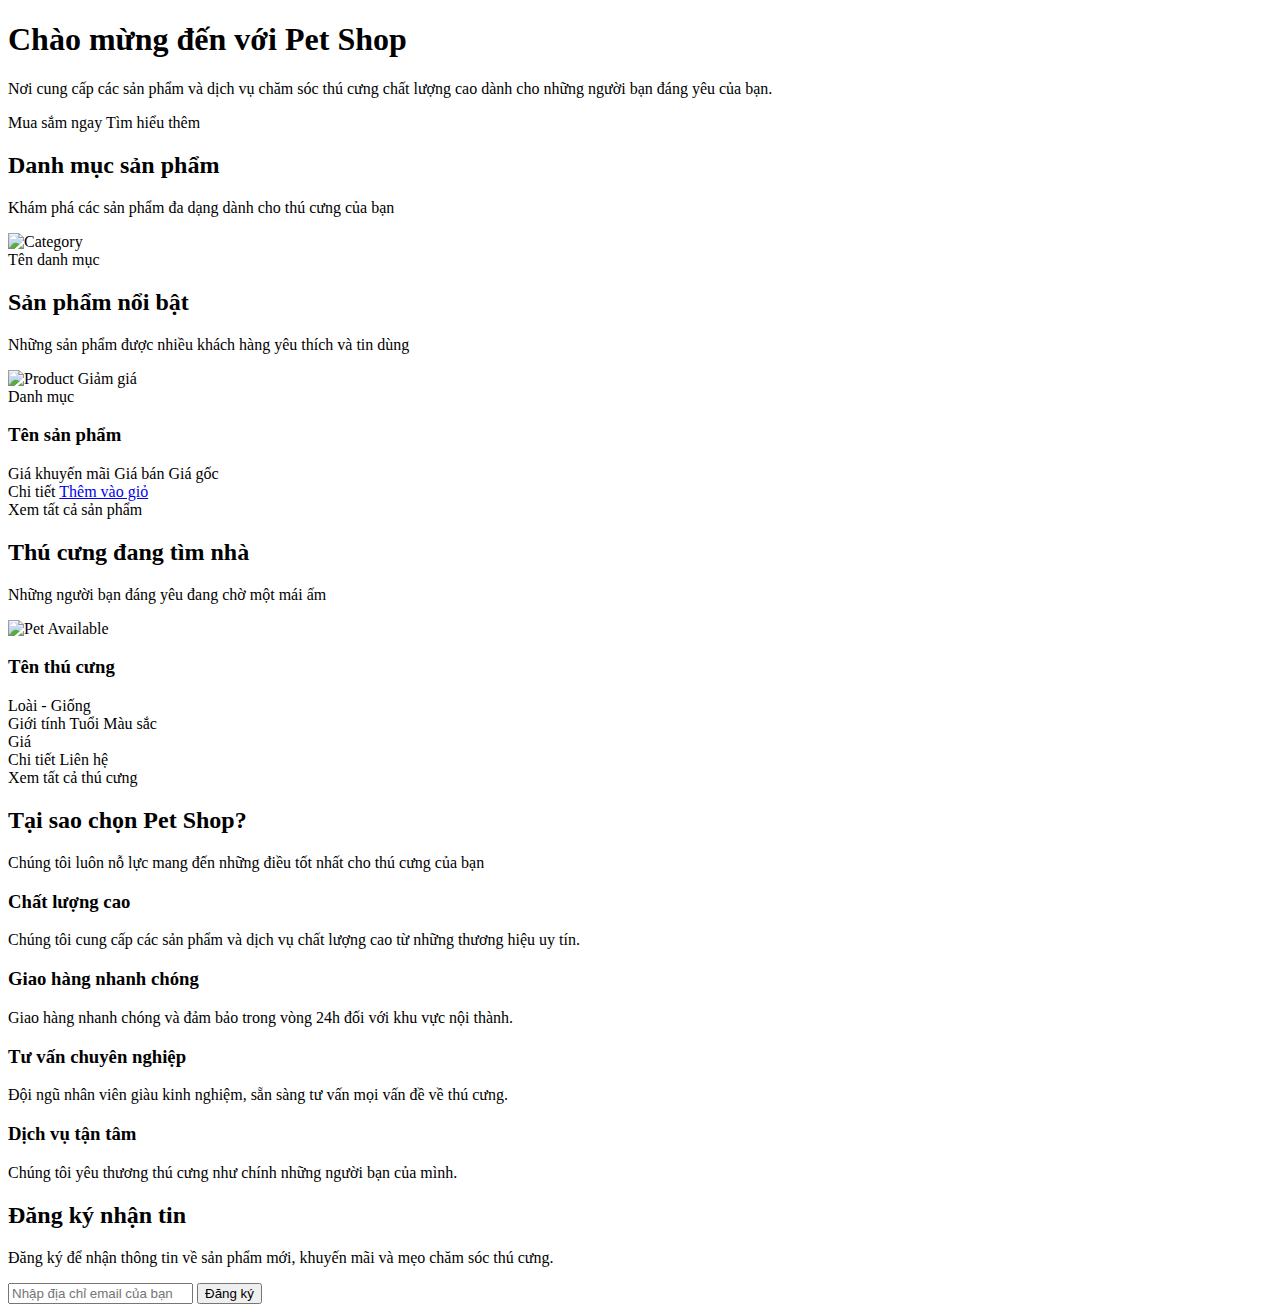
<file: src/main/resources/templates/index.html>
<!DOCTYPE html>
<html xmlns:th="http://www.thymeleaf.org"
      th:replace="~{layout :: layout(~{::title}, ~{::main})}">
<head>
    <title>Pet Shop - Cửa hàng thú cưng uy tín nhất</title>
</head>
<body>
<main>
    <!-- Hero Section -->
    <section class="hero">
        <div class="container">
            <div class="hero-content">
                <h1>Chào mừng đến với Pet Shop</h1>
                <p>Nơi cung cấp các sản phẩm và dịch vụ chăm sóc thú cưng chất lượng cao dành cho những người bạn đáng yêu của bạn.</p>
                <div class="hero-buttons">
                    <a th:href="@{/products}" class="btn btn-primary btn-lg">Mua sắm ngay</a>
                    <a th:href="@{/about}" class="btn btn-outline btn-lg">Tìm hiểu thêm</a>
                </div>
            </div>
        </div>
    </section>

    <!-- Featured Categories Section -->
    <section class="section categories">
        <div class="container">
            <div class="section-title">
                <h2>Danh mục sản phẩm</h2>
                <p>Khám phá các sản phẩm đa dạng dành cho thú cưng của bạn</p>
            </div>
            <div class="category-grid">
                <div class="category-card" th:each="category : ${categories}">
                    <img th:src="@{/static/images/categories/{id}.jpg(id=${category.id})}" alt="Category" class="category-image">
                    <div class="category-overlay">
                        <a th:href="@{/products?categoryId={id}(id=${category.id})}" class="category-name" th:text="${category.name}">Tên danh mục</a>
                    </div>
                </div>
            </div>
        </div>
    </section>

    <!-- Featured Products Section -->
    <section class="section featured-products">
        <div class="container">
            <div class="section-title">
                <h2>Sản phẩm nổi bật</h2>
                <p>Những sản phẩm được nhiều khách hàng yêu thích và tin dùng</p>
            </div>
            <div class="product-grid">
                <div class="product-card" th:each="product : ${featuredProducts}">
                    <div class="product-image">
                        <img th:src="${product.imageUrl}" alt="Product">
                        <span class="product-badge" th:if="${product.discountPrice != null}">Giảm giá</span>
                    </div>
                    <div class="product-info">
                        <div class="product-category" th:text="${product.category.name}">Danh mục</div>
                        <h3 class="product-title">
                            <a th:href="@{/products/{id}(id=${product.id})}" th:text="${product.name}">Tên sản phẩm</a>
                        </h3>
                        <div class="product-price">
                            <span class="current-price" th:if="${product.discountPrice != null}" th:text="${#numbers.formatDecimal(product.discountPrice, 0, 'COMMA', 0, 'POINT')} + ' ₫'">Giá khuyến mãi</span>
                            <span class="current-price" th:if="${product.discountPrice == null}" th:text="${#numbers.formatDecimal(product.price, 0, 'COMMA', 0, 'POINT')} + ' ₫'">Giá bán</span>
                            <span class="original-price" th:if="${product.discountPrice != null}" th:text="${#numbers.formatDecimal(product.price, 0, 'COMMA', 0, 'POINT')} + ' ₫'">Giá gốc</span>
                        </div>
                        <div class="product-actions">
                            <a th:href="@{/products/{id}(id=${product.id})}" class="btn btn-outline btn-sm">Chi tiết</a>
                            <a href="#" class="btn btn-primary btn-sm">Thêm vào giỏ</a>
                        </div>
                    </div>
                </div>
            </div>
            <div class="text-center mt-4">
                <a th:href="@{/products}" class="btn btn-outline">Xem tất cả sản phẩm</a>
            </div>
        </div>
    </section>

    <!-- Featured Pets Section -->
    <section class="section pets">
        <div class="container">
            <div class="section-title">
                <h2>Thú cưng đang tìm nhà</h2>
                <p>Những người bạn đáng yêu đang chờ một mái ấm</p>
            </div>
            <div class="pet-grid">
                <div class="pet-card" th:each="pet : ${pets}">
                    <div class="pet-image">
                        <img th:src="${pet.imageUrl}" alt="Pet">
                        <span class="pet-badge" th:text="${pet.status}">Available</span>
                    </div>
                    <div class="pet-info">
                        <h3 class="pet-name">
                            <a th:href="@{/pets/{id}(id=${pet.id})}" th:text="${pet.name}">Tên thú cưng</a>
                        </h3>
                        <div class="pet-breed" th:text="${pet.species} + ' - ' + ${pet.breed}">Loài - Giống</div>
                        <div class="pet-details">
                            <span class="pet-detail"><i class="fas fa-venus-mars"></i> <span th:text="${pet.gender}">Giới tính</span></span>
                            <span class="pet-detail"><i class="fas fa-birthday-cake"></i> <span th:text="${pet.age} + ' tháng'">Tuổi</span></span>
                            <span class="pet-detail" th:if="${pet.color != null}"><i class="fas fa-palette"></i> <span th:text="${pet.color}">Màu sắc</span></span>
                        </div>
                        <div class="pet-price" th:text="${#numbers.formatDecimal(pet.price, 0, 'COMMA', 0, 'POINT')} + ' ₫'">Giá</div>
                        <div class="product-actions">
                            <a th:href="@{/pets/{id}(id=${pet.id})}" class="btn btn-outline btn-sm">Chi tiết</a>
                            <a th:href="@{/contact}" class="btn btn-primary btn-sm">Liên hệ</a>
                        </div>
                    </div>
                </div>
            </div>
            <div class="text-center mt-4">
                <a th:href="@{/pets}" class="btn btn-outline">Xem tất cả thú cưng</a>
            </div>
        </div>
    </section>

    <!-- Why Choose Us Section -->
    <section class="section why-choose-us">
        <div class="container">
            <div class="section-title">
                <h2>Tại sao chọn Pet Shop?</h2>
                <p>Chúng tôi luôn nỗ lực mang đến những điều tốt nhất cho thú cưng của bạn</p>
            </div>
            <div class="features-grid">
                <div class="feature-card">
                    <div class="feature-icon">
                        <i class="fas fa-medal"></i>
                    </div>
                    <h3>Chất lượng cao</h3>
                    <p>Chúng tôi cung cấp các sản phẩm và dịch vụ chất lượng cao từ những thương hiệu uy tín.</p>
                </div>
                <div class="feature-card">
                    <div class="feature-icon">
                        <i class="fas fa-truck"></i>
                    </div>
                    <h3>Giao hàng nhanh chóng</h3>
                    <p>Giao hàng nhanh chóng và đảm bảo trong vòng 24h đối với khu vực nội thành.</p>
                </div>
                <div class="feature-card">
                    <div class="feature-icon">
                        <i class="fas fa-hands-helping"></i>
                    </div>
                    <h3>Tư vấn chuyên nghiệp</h3>
                    <p>Đội ngũ nhân viên giàu kinh nghiệm, sẵn sàng tư vấn mọi vấn đề về thú cưng.</p>
                </div>
                <div class="feature-card">
                    <div class="feature-icon">
                        <i class="fas fa-heart"></i>
                    </div>
                    <h3>Dịch vụ tận tâm</h3>
                    <p>Chúng tôi yêu thương thú cưng như chính những người bạn của mình.</p>
                </div>
            </div>
        </div>
    </section>

    <!-- Newsletter Section -->
    <section class="section newsletter">
        <div class="container">
            <div class="newsletter-content">
                <h2>Đăng ký nhận tin</h2>
                <p>Đăng ký để nhận thông tin về sản phẩm mới, khuyến mãi và mẹo chăm sóc thú cưng.</p>
                <form class="newsletter-form">
                    <input type="email" placeholder="Nhập địa chỉ email của bạn" required>
                    <button type="submit" class="btn btn-primary">Đăng ký</button>
                </form>
            </div>
        </div>
    </section>
</main>
</body>
</html>
</file>
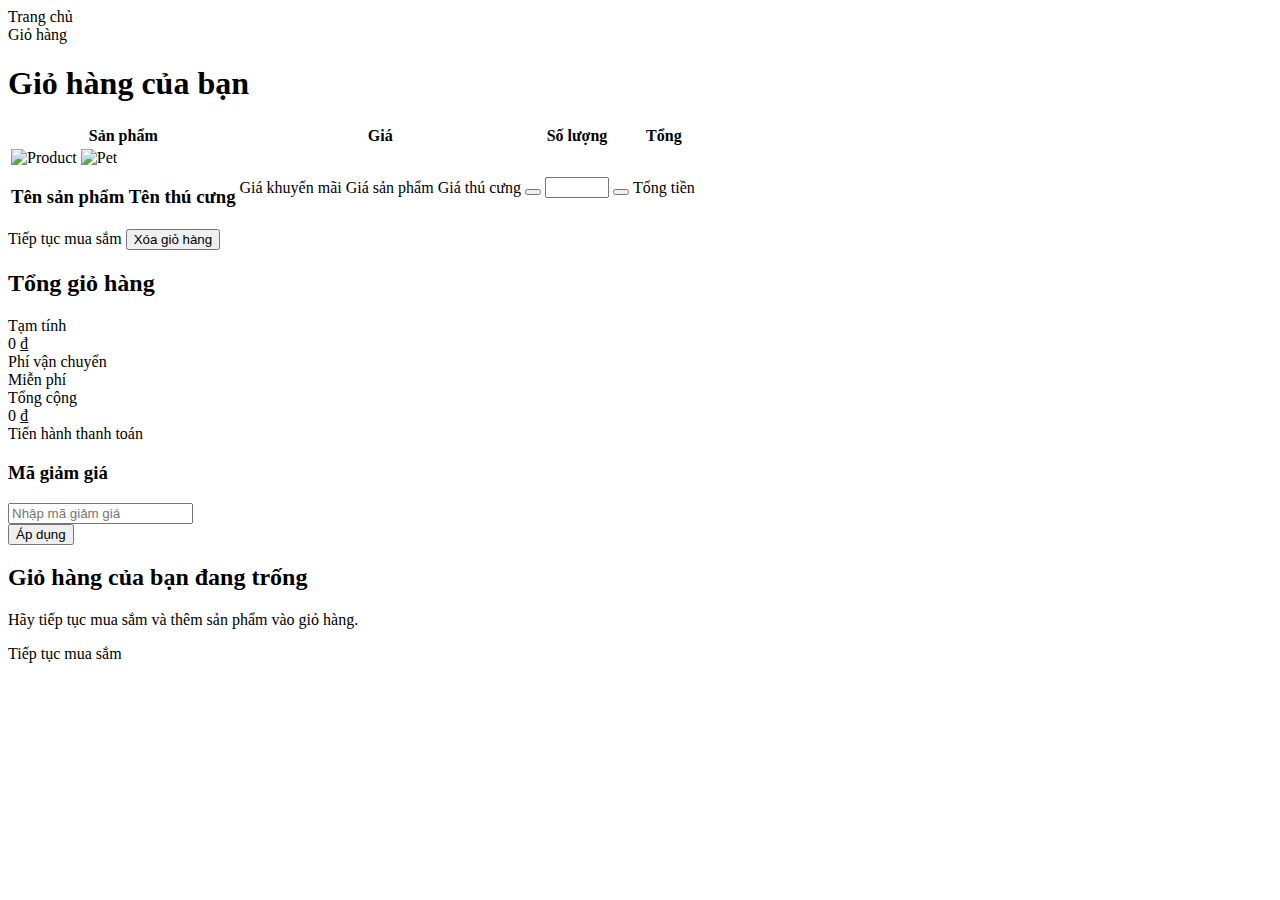
<file: src/main/resources/templates/cart.html>
<!DOCTYPE html>
<html xmlns:th="http://www.thymeleaf.org"
      th:replace="~{layout :: layout(~{::title}, ~{::main})}">
<head>
    <title>Giỏ hàng - Pet Shop</title>
</head>
<body>
<main>
    <section class="section cart-page">
        <div class="container">
            <!-- Breadcrumb -->
            <div class="breadcrumb">
                <div class="breadcrumb-item">
                    <a th:href="@{/}">Trang chủ</a>
                </div>
                <div class="breadcrumb-item active">
                    Giỏ hàng
                </div>
            </div>

            <h1 class="page-title">Giỏ hàng của bạn</h1>

            <div class="cart-content" th:if="${!cart.items.empty}">
                <div class="cart-grid">
                    <div class="cart-items">
                        <table class="cart-table">
                            <thead>
                            <tr>
                                <th>Sản phẩm</th>
                                <th>Giá</th>
                                <th>Số lượng</th>
                                <th>Tổng</th>
                                <th></th>
                            </tr>
                            </thead>
                            <tbody>
                            <tr th:each="item : ${cart.items}">
                                <td data-label="Sản phẩm">
                                    <div class="cart-product">
                                        <div class="cart-product-image">
                                            <img th:if="${item.productId != null}" th:src="${item.productImageUrl}" alt="Product">
                                            <img th:if="${item.petId != null}" th:src="${item.petImageUrl}" alt="Pet">
                                        </div>
                                        <div class="cart-product-info">
                                            <h3>
                                                <a th:if="${item.productId != null}" th:href="@{/products/{id}(id=${item.productId})}" th:text="${item.productName}">Tên sản phẩm</a>
                                                <a th:if="${item.petId != null}" th:href="@{/pets/{id}(id=${item.petId})}" th:text="${item.petName}">Tên thú cưng</a>
                                            </h3>
                                        </div>
                                    </div>
                                </td>
                                <td data-label="Giá">
                                    <div class="cart-price">
                                        <span th:if="${item.productId != null && item.productDiscountPrice != null}" th:text="${#numbers.formatDecimal(item.productDiscountPrice, 0, 'COMMA', 0, 'POINT')} + ' ₫'">Giá khuyến mãi</span>
                                        <span th:if="${item.productId != null && item.productDiscountPrice == null}" th:text="${#numbers.formatDecimal(item.productPrice, 0, 'COMMA', 0, 'POINT')} + ' ₫'">Giá sản phẩm</span>
                                        <span th:if="${item.petId != null}" th:text="${#numbers.formatDecimal(item.petPrice, 0, 'COMMA', 0, 'POINT')} + ' ₫'">Giá thú cưng</span>
                                    </div>
                                </td>
                                <td data-label="Số lượng">
                                    <div class="cart-quantity">
                                        <div class="quantity-input">
                                            <button type="button" class="quantity-btn minus" th:onclick="'decreaseQuantity(' + ${item.id} + ')'">
                                                <i class="fas fa-minus"></i>
                                            </button>
                                            <input type="number" th:id="'quantity-' + ${item.id}" th:value="${item.quantity}" min="1" max="100" readonly>
                                            <button type="button" class="quantity-btn plus" th:onclick="'increaseQuantity(' + ${item.id} + ')'">
                                                <i class="fas fa-plus"></i>
                                            </button>
                                        </div>
                                    </div>
                                </td>
                                <td data-label="Tổng">
                                    <div class="cart-total" th:text="${#numbers.formatDecimal(item.totalPrice, 0, 'COMMA', 0, 'POINT')} + ' ₫'">
                                        Tổng tiền
                                    </div>
                                </td>
                                <td data-label="Xóa">
                                    <div class="cart-remove" th:onclick="'removeItem(' + ${item.id} + ')'">
                                        <i class="fas fa-trash-alt"></i>
                                    </div>
                                </td>
                            </tr>
                            </tbody>
                        </table>

                        <div class="cart-actions">
                            <a th:href="@{/products}" class="btn btn-outline">
                                <i class="fas fa-arrow-left"></i> Tiếp tục mua sắm
                            </a>
                            <button type="button" class="btn btn-danger" onclick="clearCart()">
                                <i class="fas fa-trash"></i> Xóa giỏ hàng
                            </button>
                        </div>
                    </div>

                    <div class="cart-summary">
                        <h2>Tổng giỏ hàng</h2>

                        <div class="summary-item">
                            <div class="summary-label">Tạm tính</div>
                            <div class="summary-value" th:text="${#numbers.formatDecimal(cart.totalAmount, 0, 'COMMA', 0, 'POINT')} + ' ₫'">0 ₫</div>
                        </div>

                        <div class="summary-item">
                            <div class="summary-label">Phí vận chuyển</div>
                            <div class="summary-value">Miễn phí</div>
                        </div>

                        <div class="summary-total">
                            <div class="summary-label">Tổng cộng</div>
                            <div class="summary-value" th:text="${#numbers.formatDecimal(cart.totalAmount, 0, 'COMMA', 0, 'POINT')} + ' ₫'">0 ₫</div>
                        </div>

                        <a th:href="@{/checkout}" class="btn btn-primary btn-block">
                            Tiến hành thanh toán
                        </a>

                        <div class="coupon-form">
                            <h3>Mã giảm giá</h3>
                            <form>
                                <div class="form-group">
                                    <input type="text" placeholder="Nhập mã giảm giá" class="form-control">
                                </div>
                                <button type="submit" class="btn btn-outline btn-block">Áp dụng</button>
                            </form>
                        </div>
                    </div>
                </div>
            </div>

            <div class="empty-cart" th:if="${cart.items.empty}">
                <div class="empty-cart-content">
                    <div class="empty-cart-icon">
                        <i class="fas fa-shopping-cart"></i>
                    </div>
                    <h2>Giỏ hàng của bạn đang trống</h2>
                    <p>Hãy tiếp tục mua sắm và thêm sản phẩm vào giỏ hàng.</p>
                    <a th:href="@{/products}" class="btn btn-primary">
                        Tiếp tục mua sắm
                    </a>
                </div>
            </div>
        </div>
    </section>
</main>

<script>
    function decreaseQuantity(itemId) {
        const quantityInput = document.getElementById('quantity-' + itemId);
        if (parseInt(quantityInput.value) > 1) {
            quantityInput.value = parseInt(quantityInput.value) - 1;
            updateCartItem(itemId, parseInt(quantityInput.value));
        }
    }

    function increaseQuantity(itemId) {
        const quantityInput = document.getElementById('quantity-' + itemId);
        quantityInput.value = parseInt(quantityInput.value) + 1;
        updateCartItem(itemId, parseInt(quantityInput.value));
    }

    function updateCartItem(itemId, quantity) {
        fetch('/api/cart/items/' + itemId, {
            method: 'PUT',
            headers: {
                'Content-Type': 'application/json',
            },
            body: JSON.stringify({
                quantity: quantity
            })
        })
            .then(response => response.json())
            .then(data => {
                // Reload the page to update cart
                location.reload();
            })
            .catch(error => {
                console.error('Error:', error);
                alert('Có lỗi xảy ra khi cập nhật giỏ hàng.');
            });
    }

    function removeItem(itemId) {
        if (confirm('Bạn có chắc chắn muốn xóa sản phẩm này khỏi giỏ hàng?')) {
            fetch('/api/cart/items/' + itemId, {
                method: 'DELETE'
            })
                .then(response => response.json())
                .then(data => {
                    // Reload the page to update cart
                    location.reload();
                })
                .catch(error => {
                    console.error('Error:', error);
                    alert('Có lỗi xảy ra khi xóa sản phẩm khỏi giỏ hàng.');
                });
        }
    }

    function clearCart() {
        if (confirm('Bạn có chắc chắn muốn xóa tất cả sản phẩm khỏi giỏ hàng?')) {
            fetch('/api/cart/clear', {
                method: 'DELETE'
            })
                .then(response => response.json())
                .then(data => {
                    // Reload the page to update cart
                    location.reload();
                })
                .catch(error => {
                    console.error('Error:', error);
                    alert('Có lỗi xảy ra khi xóa giỏ hàng.');
                });
        }
    }
</script>
</body>
</html>
</file>
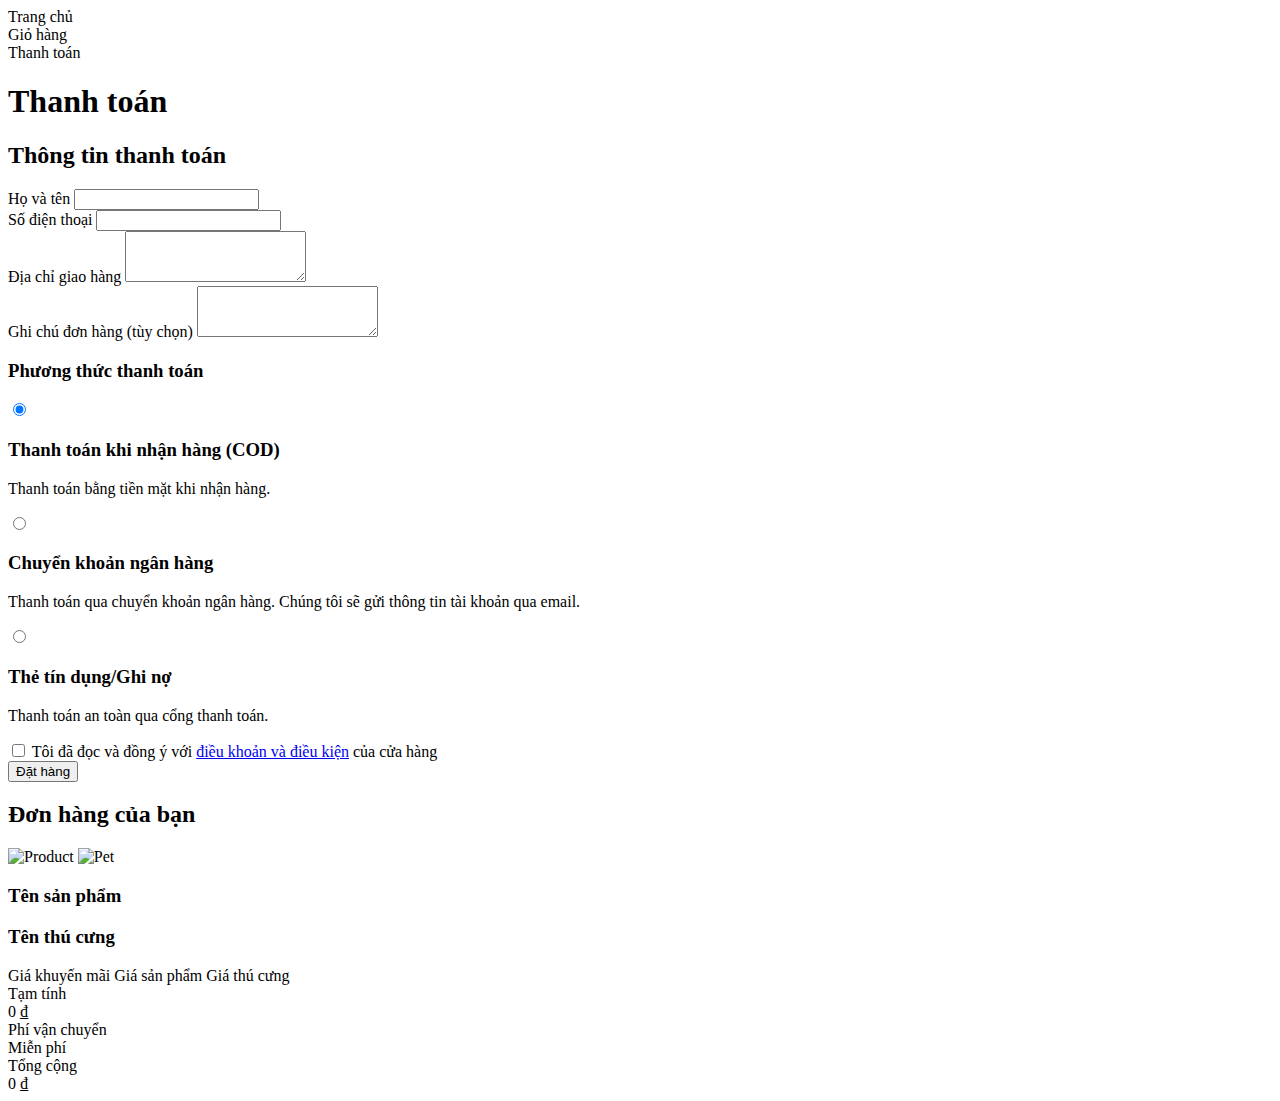
<file: src/main/resources/templates/checkout.html>
<!DOCTYPE html>
<html xmlns:th="http://www.thymeleaf.org"
      th:replace="~{layout :: layout(~{::title}, ~{::main})}">
<head>
    <title>Thanh toán - Pet Shop</title>
</head>
<body>
<main>
    <section class="section checkout-page">
        <div class="container">
            <!-- Breadcrumb -->
            <div class="breadcrumb">
                <div class="breadcrumb-item">
                    <a th:href="@{/}">Trang chủ</a>
                </div>
                <div class="breadcrumb-item">
                    <a th:href="@{/cart}">Giỏ hàng</a>
                </div>
                <div class="breadcrumb-item active">
                    Thanh toán
                </div>
            </div>

            <h1 class="page-title">Thanh toán</h1>

            <div class="checkout-grid">
                <div class="checkout-form">
                    <h2>Thông tin thanh toán</h2>

                    <form th:action="@{/checkout}" method="post" th:object="${orderDTO}">
                        <div class="form-group">
                            <label for="fullName" class="form-label">Họ và tên</label>
                            <input type="text" id="fullName" name="fullName" class="form-control" th:value="${user.fullName}" required>
                        </div>

                        <div class="form-group">
                            <label for="phone" class="form-label">Số điện thoại</label>
                            <input type="text" id="phone" name="phone" class="form-control" th:value="${user.phone}" th:field="*{phone}" required>
                        </div>

                        <div class="form-group">
                            <label for="shippingAddress" class="form-label">Địa chỉ giao hàng</label>
                            <textarea id="shippingAddress" name="shippingAddress" class="form-control" th:field="*{shippingAddress}" rows="3" th:text="${user.address}" required></textarea>
                        </div>

                        <div class="form-group">
                            <label for="note" class="form-label">Ghi chú đơn hàng (tùy chọn)</label>
                            <textarea id="note" name="note" class="form-control" th:field="*{note}" rows="3"></textarea>
                        </div>

                        <h3>Phương thức thanh toán</h3>

                        <div class="payment-methods">
                            <div class="payment-method">
                                <input type="radio" id="payment-cash" name="paymentMethod" value="CASH" th:field="*{paymentMethod}" checked>
                                <div class="payment-method-info">
                                    <h3>Thanh toán khi nhận hàng (COD)</h3>
                                    <p>Thanh toán bằng tiền mặt khi nhận hàng.</p>
                                </div>
                            </div>

                            <div class="payment-method">
                                <input type="radio" id="payment-bank" name="paymentMethod" value="BANK_TRANSFER" th:field="*{paymentMethod}">
                                <div class="payment-method-info">
                                    <h3>Chuyển khoản ngân hàng</h3>
                                    <p>Thanh toán qua chuyển khoản ngân hàng. Chúng tôi sẽ gửi thông tin tài khoản qua email.</p>
                                </div>
                            </div>

                            <div class="payment-method">
                                <input type="radio" id="payment-card" name="paymentMethod" value="CREDIT_CARD" th:field="*{paymentMethod}">
                                <div class="payment-method-info">
                                    <h3>Thẻ tín dụng/Ghi nợ</h3>
                                    <p>Thanh toán an toàn qua cổng thanh toán.</p>
                                </div>
                            </div>
                        </div>

                        <div class="form-check">
                            <input type="checkbox" id="terms" name="terms" class="form-check-input" required>
                            <label for="terms" class="form-check-label">Tôi đã đọc và đồng ý với <a href="#">điều khoản và điều kiện</a> của cửa hàng</label>
                        </div>

                        <input type="hidden" name="totalAmount" th:value="${cart.totalAmount}" th:field="*{totalAmount}">

                        <div class="form-action">
                            <button type="submit" class="btn btn-primary btn-block">Đặt hàng</button>
                        </div>
                    </form>
                </div>

                <div class="checkout-order-summary">
                    <h2>Đơn hàng của bạn</h2>

                    <div class="checkout-products">
                        <div class="checkout-product" th:each="item : ${cart.items}">
                            <div class="checkout-product-image">
                                <img th:if="${item.productId != null}" th:src="${item.productImageUrl}" alt="Product">
                                <img th:if="${item.petId != null}" th:src="${item.petImageUrl}" alt="Pet">
                            </div>
                            <div class="checkout-product-info">
                                <h3 th:if="${item.productId != null}" th:text="${item.productName}">Tên sản phẩm</h3>
                                <h3 th:if="${item.petId != null}" th:text="${item.petName}">Tên thú cưng</h3>
                                <div class="checkout-product-price">
                                    <span th:text="${item.quantity} + ' x '"></span>
                                    <span th:if="${item.productId != null && item.productDiscountPrice != null}" th:text="${#numbers.formatDecimal(item.productDiscountPrice, 0, 'COMMA', 0, 'POINT')} + ' ₫'">Giá khuyến mãi</span>
                                    <span th:if="${item.productId != null && item.productDiscountPrice == null}" th:text="${#numbers.formatDecimal(item.productPrice, 0, 'COMMA', 0, 'POINT')} + ' ₫'">Giá sản phẩm</span>
                                    <span th:if="${item.petId != null}" th:text="${#numbers.formatDecimal(item.petPrice, 0, 'COMMA', 0, 'POINT')} + ' ₫'">Giá thú cưng</span>
                                </div>
                            </div>
                        </div>
                    </div>

                    <div class="summary-item">
                        <div class="summary-label">Tạm tính</div>
                        <div class="summary-value" th:text="${#numbers.formatDecimal(cart.totalAmount, 0, 'COMMA', 0, 'POINT')} + ' ₫'">0 ₫</div>
                    </div>

                    <div class="summary-item">
                        <div class="summary-label">Phí vận chuyển</div>
                        <div class="summary-value">Miễn phí</div>
                    </div>

                    <div class="summary-total">
                        <div class="summary-label">Tổng cộng</div>
                        <div class="summary-value" th:text="${#numbers.formatDecimal(cart.totalAmount, 0, 'COMMA', 0, 'POINT')} + ' ₫'">0 ₫</div>
                    </div>
                </div>
            </div>
        </div>
    </section>
</main>
</body>
</html>
</file>
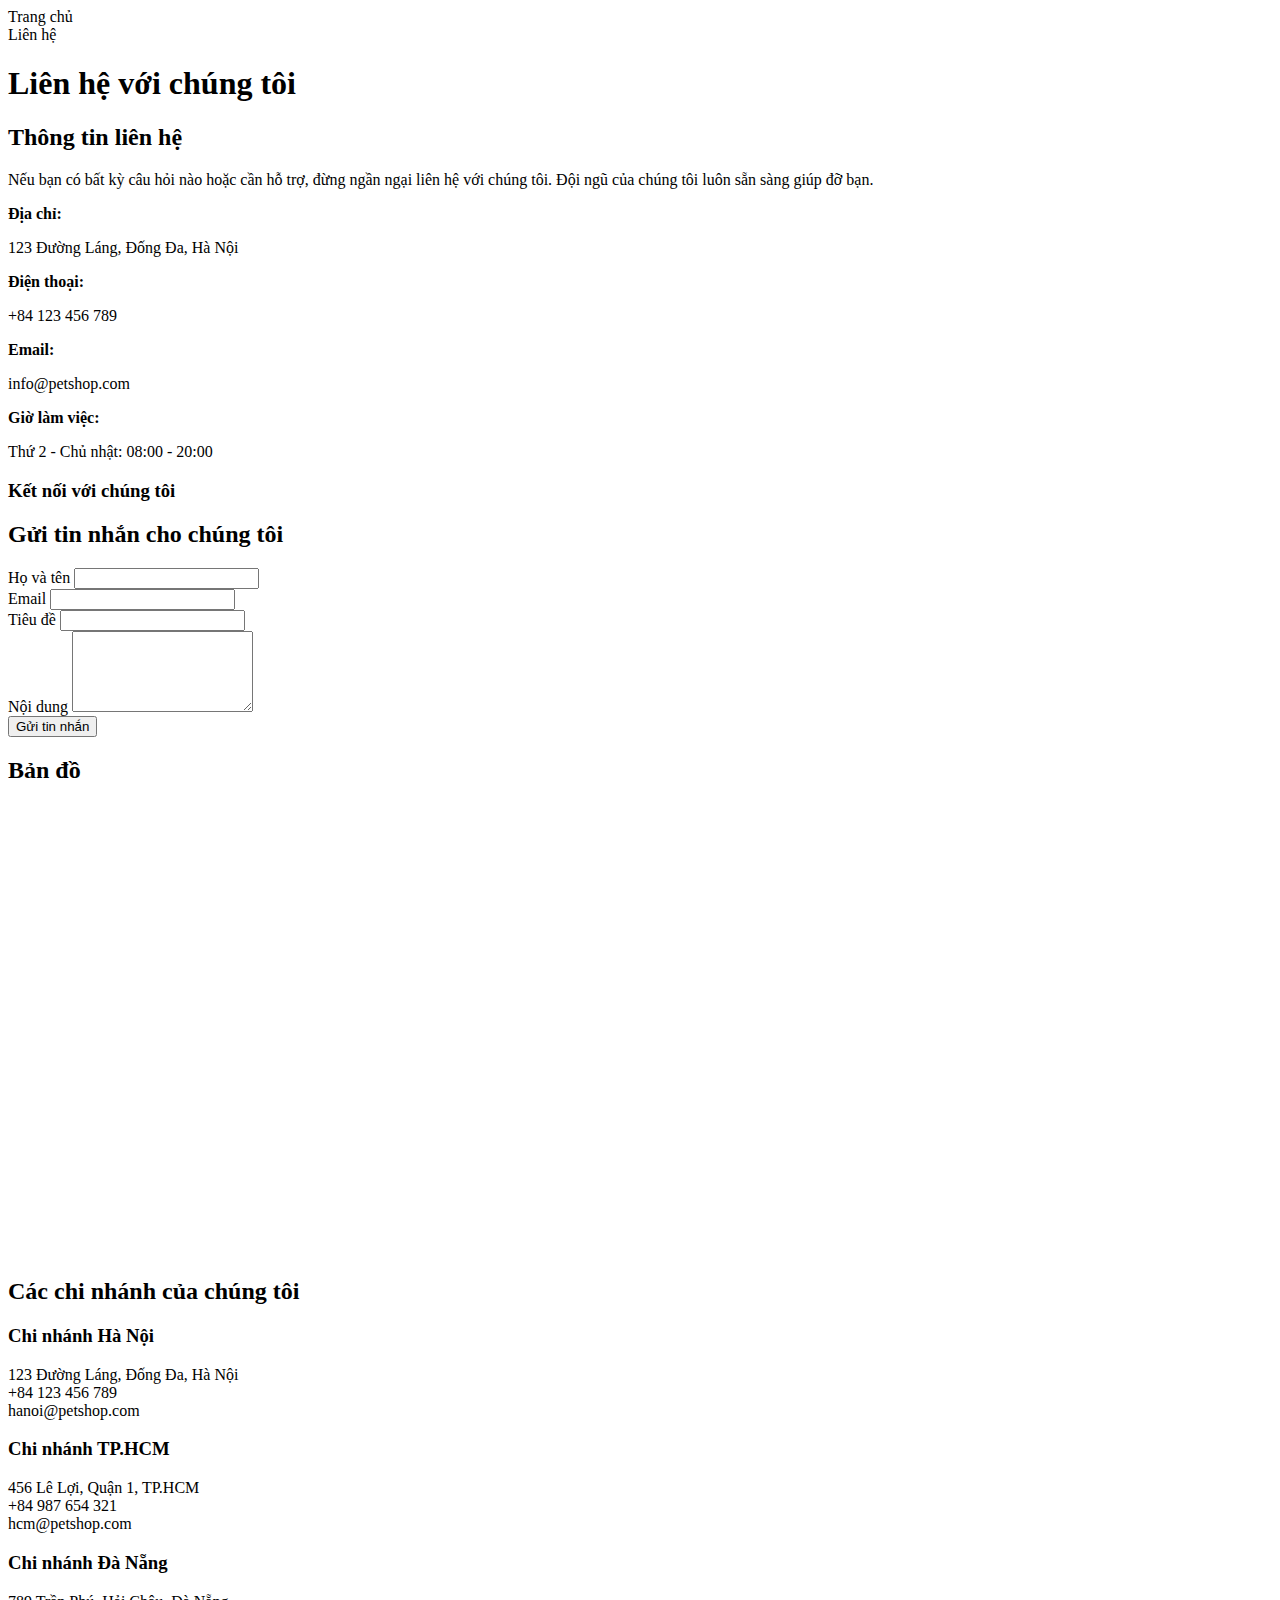
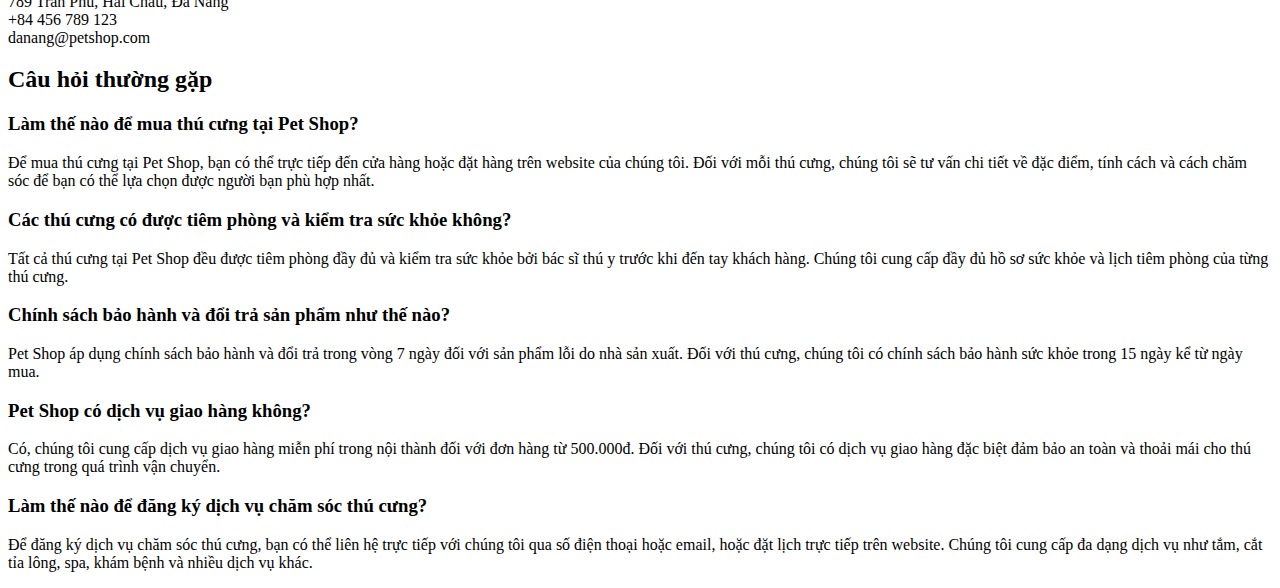
<file: src/main/resources/templates/contact.html>
<!DOCTYPE html>
<html xmlns:th="http://www.thymeleaf.org"
      th:replace="~{layout :: layout(~{::title}, ~{::main})}">
<head>
    <title>Liên hệ - Pet Shop</title>
</head>
<body>
<main>
    <section class="section contact-page">
        <div class="container">
            <!-- Breadcrumb -->
            <div class="breadcrumb">
                <div class="breadcrumb-item">
                    <a th:href="@{/}">Trang chủ</a>
                </div>
                <div class="breadcrumb-item active">
                    Liên hệ
                </div>
            </div>

            <h1 class="page-title">Liên hệ với chúng tôi</h1>

            <div class="contact-grid">
                <div class="contact-info">
                    <h2>Thông tin liên hệ</h2>
                    <p>Nếu bạn có bất kỳ câu hỏi nào hoặc cần hỗ trợ, đừng ngần ngại liên hệ với chúng tôi. Đội ngũ của chúng tôi luôn sẵn sàng giúp đỡ bạn.</p>

                    <div class="contact-details">
                        <div class="contact-detail">
                            <i class="fas fa-map-marker-alt"></i>
                            <div>
                                <strong>Địa chỉ:</strong>
                                <p>123 Đường Láng, Đống Đa, Hà Nội</p>
                            </div>
                        </div>
                        <div class="contact-detail">
                            <i class="fas fa-phone"></i>
                            <div>
                                <strong>Điện thoại:</strong>
                                <p>+84 123 456 789</p>
                            </div>
                        </div>
                        <div class="contact-detail">
                            <i class="fas fa-envelope"></i>
                            <div>
                                <strong>Email:</strong>
                                <p>info@petshop.com</p>
                            </div>
                        </div>
                        <div class="contact-detail">
                            <i class="fas fa-clock"></i>
                            <div>
                                <strong>Giờ làm việc:</strong>
                                <p>Thứ 2 - Chủ nhật: 08:00 - 20:00</p>
                            </div>
                        </div>
                    </div>

                    <div class="social-links">
                        <h3>Kết nối với chúng tôi</h3>
                        <div class="social-icons">
                            <a href="#"><i class="fab fa-facebook-f"></i></a>
                            <a href="#"><i class="fab fa-twitter"></i></a>
                            <a href="#"><i class="fab fa-instagram"></i></a>
                            <a href="#"><i class="fab fa-youtube"></i></a>
                        </div>
                    </div>
                </div>

                <div class="contact-form">
                    <h2>Gửi tin nhắn cho chúng tôi</h2>

                    <form th:action="@{/contact}" method="post">
                        <div class="form-row">
                            <div class="form-group">
                                <label for="name" class="form-label">Họ và tên</label>
                                <input type="text" id="name" name="name" class="form-control" required>
                            </div>
                            <div class="form-group">
                                <label for="email" class="form-label">Email</label>
                                <input type="email" id="email" name="email" class="form-control" required>
                            </div>
                        </div>

                        <div class="form-group">
                            <label for="subject" class="form-label">Tiêu đề</label>
                            <input type="text" id="subject" name="subject" class="form-control" required>
                        </div>

                        <div class="form-group">
                            <label for="message" class="form-label">Nội dung</label>
                            <textarea id="message" name="message" class="form-control" rows="5" required></textarea>
                        </div>

                        <div class="form-action">
                            <button type="submit" class="btn btn-primary">Gửi tin nhắn</button>
                        </div>
                    </form>
                </div>
            </div>

            <div class="contact-map">
                <h2>Bản đồ</h2>
                <iframe src="https://www.google.com/maps/embed?pb=!1m18!1m12!1m3!1d3724.0698949809503!2d105.8135175!3d21.0276587!2m3!1f0!2f0!3f0!3m2!1i1024!2i768!4f13.1!3m3!1m2!1s0x3135ab424a50fff9%3A0xcf10b34e9f1a03df!2zxJAuIEzDoW5nLCBMw6FuZyBUaMaw4bujbmcsIMSQ4buRbmcgxJBhLCBIw6AgTuG7mWksIFZp4buHdCBOYW0!5e0!3m2!1svi!2s!4v1682321232270!5m2!1svi!2s" width="600" height="450" style="border:0;" allowfullscreen="" loading="lazy" referrerpolicy="no-referrer-when-downgrade"></iframe>
            </div>

            <div class="contact-branches">
                <h2>Các chi nhánh của chúng tôi</h2>

                <div class="branches-grid">
                    <div class="branch-card">
                        <div class="branch-header">
                            <h3>Chi nhánh Hà Nội</h3>
                        </div>
                        <div class="branch-content">
                            <div class="branch-detail">
                                <i class="fas fa-map-marker-alt"></i>
                                <span>123 Đường Láng, Đống Đa, Hà Nội</span>
                            </div>
                            <div class="branch-detail">
                                <i class="fas fa-phone"></i>
                                <span>+84 123 456 789</span>
                            </div>
                            <div class="branch-detail">
                                <i class="fas fa-envelope"></i>
                                <span>hanoi@petshop.com</span>
                            </div>
                        </div>
                    </div>

                    <div class="branch-card">
                        <div class="branch-header">
                            <h3>Chi nhánh TP.HCM</h3>
                        </div>
                        <div class="branch-content">
                            <div class="branch-detail">
                                <i class="fas fa-map-marker-alt"></i>
                                <span>456 Lê Lợi, Quận 1, TP.HCM</span>
                            </div>
                            <div class="branch-detail">
                                <i class="fas fa-phone"></i>
                                <span>+84 987 654 321</span>
                            </div>
                            <div class="branch-detail">
                                <i class="fas fa-envelope"></i>
                                <span>hcm@petshop.com</span>
                            </div>
                        </div>
                    </div>

                    <div class="branch-card">
                        <div class="branch-header">
                            <h3>Chi nhánh Đà Nẵng</h3>
                        </div>
                        <div class="branch-content">
                            <div class="branch-detail">
                                <i class="fas fa-map-marker-alt"></i>
                                <span>789 Trần Phú, Hải Châu, Đà Nẵng</span>
                            </div>
                            <div class="branch-detail">
                                <i class="fas fa-phone"></i>
                                <span>+84 456 789 123</span>
                            </div>
                            <div class="branch-detail">
                                <i class="fas fa-envelope"></i>
                                <span>danang@petshop.com</span>
                            </div>
                        </div>
                    </div>
                </div>
            </div>

            <div class="faq-section">
                <h2>Câu hỏi thường gặp</h2>

                <div class="faq-list">
                    <div class="faq-item">
                        <div class="faq-question" onclick="toggleFAQ(this)">
                            <h3>Làm thế nào để mua thú cưng tại Pet Shop?</h3>
                            <i class="fas fa-chevron-down"></i>
                        </div>
                        <div class="faq-answer">
                            <p>Để mua thú cưng tại Pet Shop, bạn có thể trực tiếp đến cửa hàng hoặc đặt hàng trên website của chúng tôi. Đối với mỗi thú cưng, chúng tôi sẽ tư vấn chi tiết về đặc điểm, tính cách và cách chăm sóc để bạn có thể lựa chọn được người bạn phù hợp nhất.</p>
                        </div>
                    </div>

                    <div class="faq-item">
                        <div class="faq-question" onclick="toggleFAQ(this)">
                            <h3>Các thú cưng có được tiêm phòng và kiểm tra sức khỏe không?</h3>
                            <i class="fas fa-chevron-down"></i>
                        </div>
                        <div class="faq-answer">
                            <p>Tất cả thú cưng tại Pet Shop đều được tiêm phòng đầy đủ và kiểm tra sức khỏe bởi bác sĩ thú y trước khi đến tay khách hàng. Chúng tôi cung cấp đầy đủ hồ sơ sức khỏe và lịch tiêm phòng của từng thú cưng.</p>
                        </div>
                    </div>

                    <div class="faq-item">
                        <div class="faq-question" onclick="toggleFAQ(this)">
                            <h3>Chính sách bảo hành và đổi trả sản phẩm như thế nào?</h3>
                            <i class="fas fa-chevron-down"></i>
                        </div>
                        <div class="faq-answer">
                            <p>Pet Shop áp dụng chính sách bảo hành và đổi trả trong vòng 7 ngày đối với sản phẩm lỗi do nhà sản xuất. Đối với thú cưng, chúng tôi có chính sách bảo hành sức khỏe trong 15 ngày kể từ ngày mua.</p>
                        </div>
                    </div>

                    <div class="faq-item">
                        <div class="faq-question" onclick="toggleFAQ(this)">
                            <h3>Pet Shop có dịch vụ giao hàng không?</h3>
                            <i class="fas fa-chevron-down"></i>
                        </div>
                        <div class="faq-answer">
                            <p>Có, chúng tôi cung cấp dịch vụ giao hàng miễn phí trong nội thành đối với đơn hàng từ 500.000đ. Đối với thú cưng, chúng tôi có dịch vụ giao hàng đặc biệt đảm bảo an toàn và thoải mái cho thú cưng trong quá trình vận chuyển.</p>
                        </div>
                    </div>

                    <div class="faq-item">
                        <div class="faq-question" onclick="toggleFAQ(this)">
                            <h3>Làm thế nào để đăng ký dịch vụ chăm sóc thú cưng?</h3>
                            <i class="fas fa-chevron-down"></i>
                        </div>
                        <div class="faq-answer">
                            <p>Để đăng ký dịch vụ chăm sóc thú cưng, bạn có thể liên hệ trực tiếp với chúng tôi qua số điện thoại hoặc email, hoặc đặt lịch trực tiếp trên website. Chúng tôi cung cấp đa dạng dịch vụ như tắm, cắt tỉa lông, spa, khám bệnh và nhiều dịch vụ khác.</p>
                        </div>
                    </div>
                </div>
            </div>
        </div>
    </section>
</main>

<script>
    function toggleFAQ(element) {
        // Toggle active class on the clicked question
        element.classList.toggle('active');

        // Toggle visibility of the answer
        const answer = element.nextElementSibling;
        if (answer.style.maxHeight) {
            answer.style.maxHeight = null;
        } else {
            answer.style.maxHeight = answer.scrollHeight + "px";
        }
    }
</script>
</body>
</html>
</file>
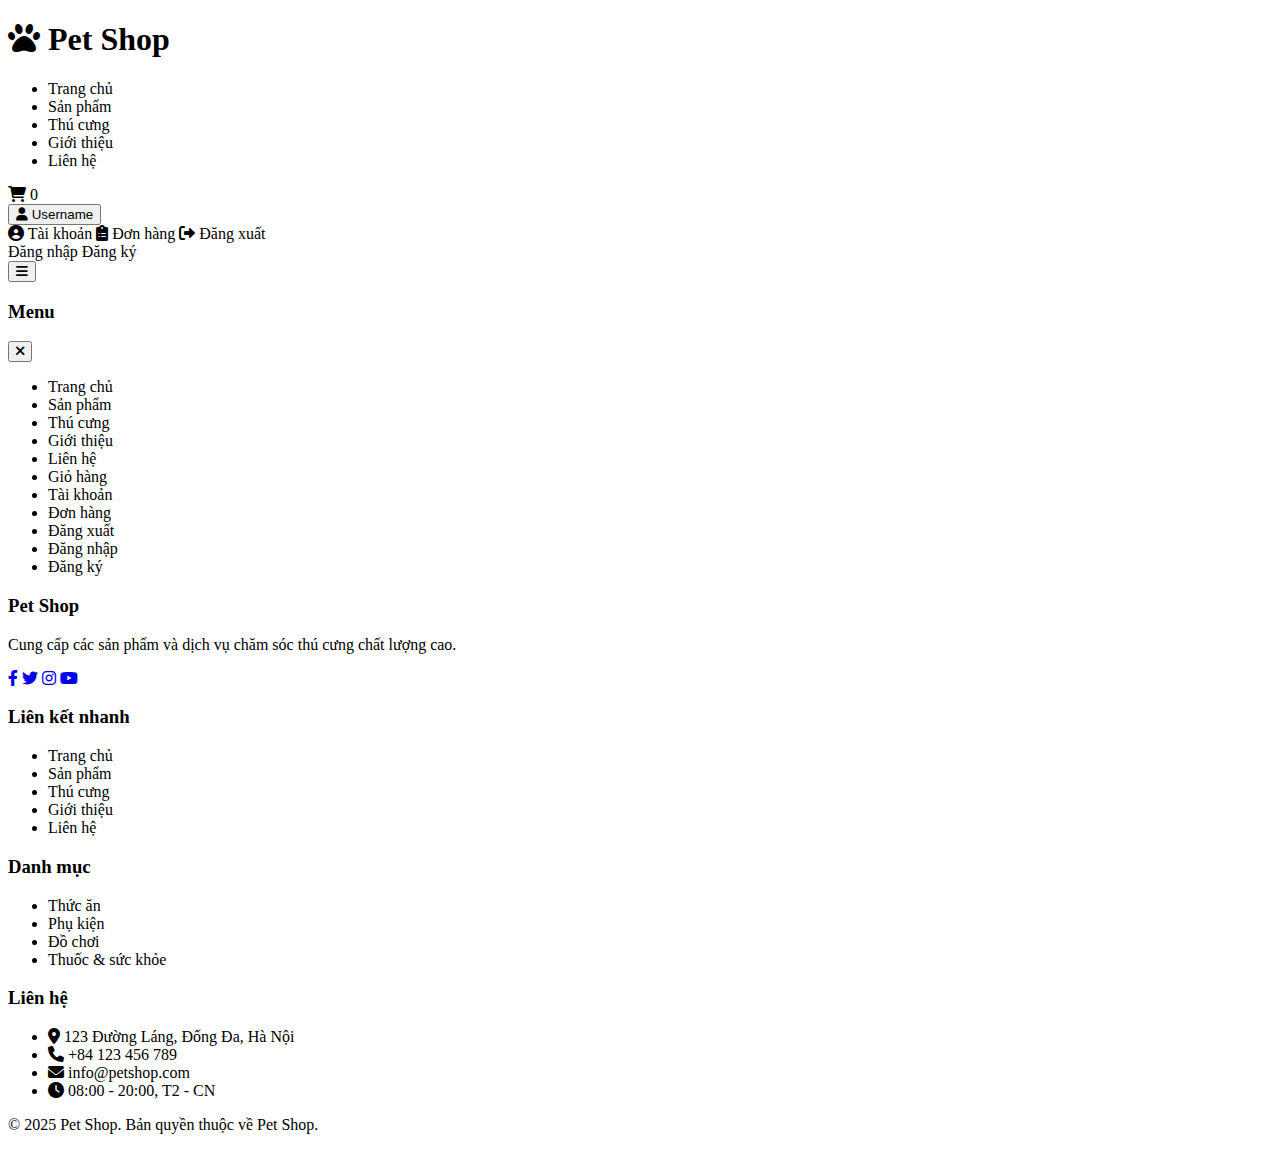
<file: src/main/resources/templates/layout.html>
<!DOCTYPE html>
<html xmlns:th="http://www.thymeleaf.org" th:fragment="layout(title, content)">
<head>
    <meta charset="UTF-8">
    <meta name="viewport" content="width=device-width, initial-scale=1.0">
    <title th:replace="${title}">Pet Shop</title>
    <link rel="stylesheet" href="https://cdnjs.cloudflare.com/ajax/libs/font-awesome/6.0.0-beta3/css/all.min.css">
    <link rel="stylesheet" th:href="@{/style.css}">
    <link rel="stylesheet" th:href="@{/responsive.css}">
</head>
<body>
<!-- Header -->
<header class="main-header">
    <div class="container">
        <div class="header-wrapper">
            <div class="logo">
                <a th:href="@{/}">
                    <h1><i class="fas fa-paw"></i> Pet Shop</h1>
                </a>
            </div>
            <nav class="main-nav">
                <ul>
                    <li><a th:href="@{/}" th:classappend="${#request.requestURI == '/' ? 'active' : ''}">Trang chủ</a></li>
                    <li><a th:href="@{/products}" th:classappend="${#request.requestURI.startsWith('/products') ? 'active' : ''}">Sản phẩm</a></li>
                    <li><a th:href="@{/pets}" th:classappend="${#request.requestURI.startsWith('/pets') ? 'active' : ''}">Thú cưng</a></li>
                    <li><a th:href="@{/about}" th:classappend="${#request.requestURI == '/about' ? 'active' : ''}">Giới thiệu</a></li>
                    <li><a th:href="@{/contact}" th:classappend="${#request.requestURI == '/contact' ? 'active' : ''}">Liên hệ</a></li>
                </ul>
            </nav>
            <div class="header-actions">
                <a th:href="@{/cart}" class="cart-icon">
                    <i class="fas fa-shopping-cart"></i>
                    <span class="cart-count" th:text="${cartCount ?: 0}">0</span>
                </a>
                <div class="user-actions" th:if="${#request.userPrincipal != null}">
                    <div class="dropdown">
                        <button class="dropdown-toggle">
                            <i class="fas fa-user"></i>
                            <span th:text="${#request.userPrincipal.name}">Username</span>
                        </button>
                        <div class="dropdown-menu">
                            <a th:href="@{/profile}"><i class="fas fa-user-circle"></i> Tài khoản</a>
                            <a th:href="@{/orders}"><i class="fas fa-clipboard-list"></i> Đơn hàng</a>
                            <a th:href="@{/logout}"><i class="fas fa-sign-out-alt"></i> Đăng xuất</a>
                        </div>
                    </div>
                </div>
                <div class="auth-buttons" th:unless="${#request.userPrincipal != null}">
                    <a th:href="@{/login}" class="btn btn-outline">Đăng nhập</a>
                    <a th:href="@{/register}" class="btn btn-primary">Đăng ký</a>
                </div>
                <button class="mobile-menu-toggle">
                    <i class="fas fa-bars"></i>
                </button>
            </div>
        </div>
    </div>
</header>

<!-- Mobile menu -->
<div class="mobile-menu">
    <div class="mobile-menu-header">
        <h3>Menu</h3>
        <button class="mobile-menu-close"><i class="fas fa-times"></i></button>
    </div>
    <ul>
        <li><a th:href="@{/}">Trang chủ</a></li>
        <li><a th:href="@{/products}">Sản phẩm</a></li>
        <li><a th:href="@{/pets}">Thú cưng</a></li>
        <li><a th:href="@{/about}">Giới thiệu</a></li>
        <li><a th:href="@{/contact}">Liên hệ</a></li>
        <li><a th:href="@{/cart}">Giỏ hàng</a></li>
        <li th:if="${#request.userPrincipal != null}"><a th:href="@{/profile}">Tài khoản</a></li>
        <li th:if="${#request.userPrincipal != null}"><a th:href="@{/orders}">Đơn hàng</a></li>
        <li th:if="${#request.userPrincipal != null}"><a th:href="@{/logout}">Đăng xuất</a></li>
        <li th:unless="${#request.userPrincipal != null}"><a th:href="@{/login}">Đăng nhập</a></li>
        <li th:unless="${#request.userPrincipal != null}"><a th:href="@{/register}">Đăng ký</a></li>
    </ul>
</div>

<!-- Main content -->
<main th:replace="${content}">
    <!-- Content goes here -->
</main>

<!-- Footer -->
<footer class="main-footer">
    <div class="container">
        <div class="footer-content">
            <div class="footer-col">
                <h3>Pet Shop</h3>
                <p>Cung cấp các sản phẩm và dịch vụ chăm sóc thú cưng chất lượng cao.</p>
                <div class="social-links">
                    <a href="#"><i class="fab fa-facebook-f"></i></a>
                    <a href="#"><i class="fab fa-twitter"></i></a>
                    <a href="#"><i class="fab fa-instagram"></i></a>
                    <a href="#"><i class="fab fa-youtube"></i></a>
                </div>
            </div>
            <div class="footer-col">
                <h3>Liên kết nhanh</h3>
                <ul>
                    <li><a th:href="@{/}">Trang chủ</a></li>
                    <li><a th:href="@{/products}">Sản phẩm</a></li>
                    <li><a th:href="@{/pets}">Thú cưng</a></li>
                    <li><a th:href="@{/about}">Giới thiệu</a></li>
                    <li><a th:href="@{/contact}">Liên hệ</a></li>
                </ul>
            </div>
            <div class="footer-col">
                <h3>Danh mục</h3>
                <ul>
                    <li><a th:href="@{/products?categoryId=1}">Thức ăn</a></li>
                    <li><a th:href="@{/products?categoryId=2}">Phụ kiện</a></li>
                    <li><a th:href="@{/products?categoryId=3}">Đồ chơi</a></li>
                    <li><a th:href="@{/products?categoryId=4}">Thuốc & sức khỏe</a></li>
                </ul>
            </div>
            <div class="footer-col">
                <h3>Liên hệ</h3>
                <ul class="contact-info">
                    <li><i class="fas fa-map-marker-alt"></i> 123 Đường Láng, Đống Đa, Hà Nội</li>
                    <li><i class="fas fa-phone"></i> +84 123 456 789</li>
                    <li><i class="fas fa-envelope"></i> info@petshop.com</li>
                    <li><i class="fas fa-clock"></i> 08:00 - 20:00, T2 - CN</li>
                </ul>
            </div>
        </div>
        <div class="footer-bottom">
            <p>&copy; 2025 Pet Shop. Bản quyền thuộc về Pet Shop.</p>
        </div>
    </div>
</footer>

<script th:src="@{/static/main.js}"></script>
</body>
</html>
</file>
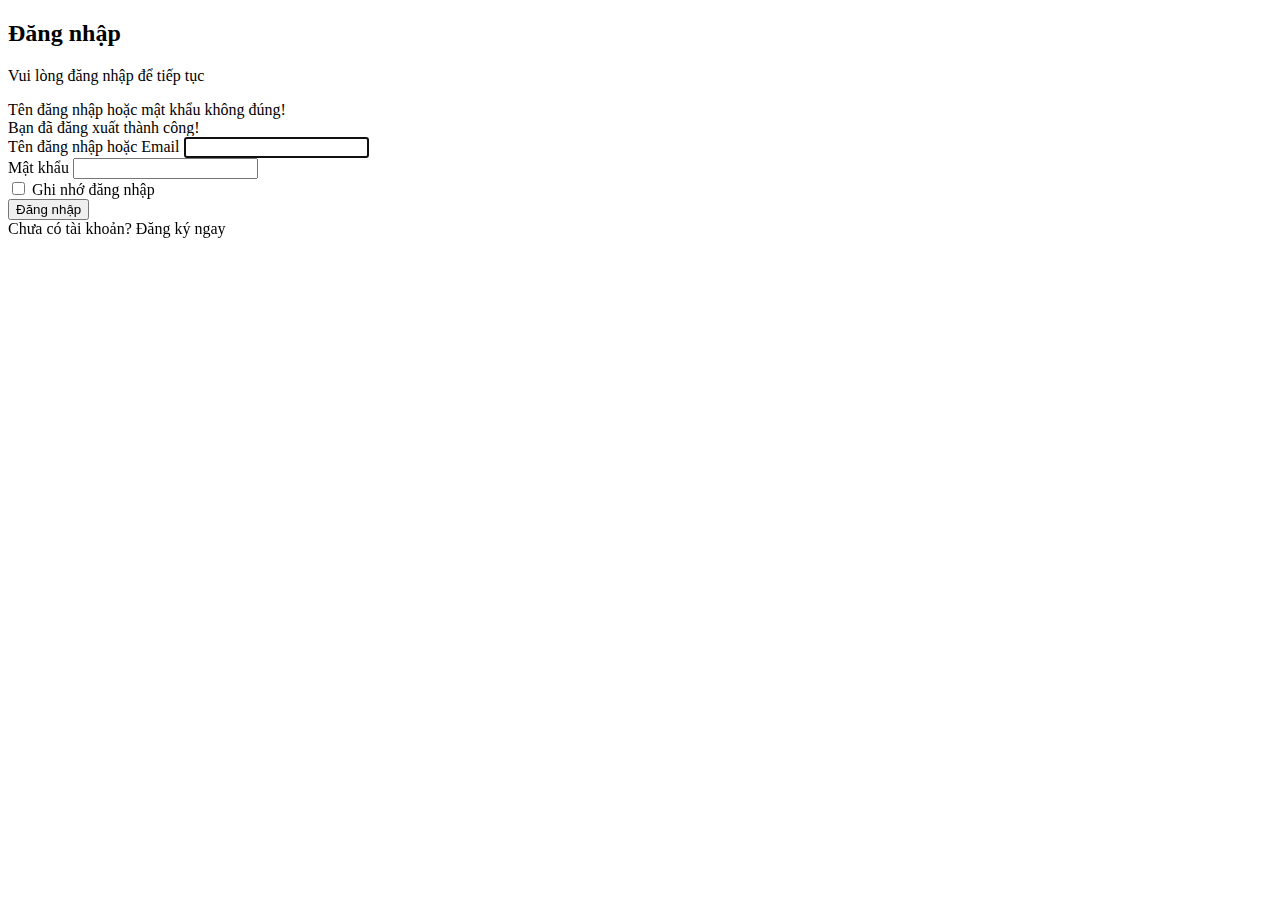
<file: src/main/resources/templates/login.html>
<!DOCTYPE html>
<html xmlns:th="http://www.thymeleaf.org"
      th:replace="~{layout :: layout(~{::title}, ~{::main})}">
<head>
    <title>Đăng nhập - Pet Shop</title>
</head>
<body>
<main>
    <section class="section">
        <div class="container">
            <div class="form-container">
                <div class="form-title">
                    <h2>Đăng nhập</h2>
                    <p>Vui lòng đăng nhập để tiếp tục</p>
                </div>

                <div class="alert alert-danger" th:if="${param.error}">
                    Tên đăng nhập hoặc mật khẩu không đúng!
                </div>

                <div class="alert alert-success" th:if="${param.logout}">
                    Bạn đã đăng xuất thành công!
                </div>

                <form th:action="@{/login}" method="post">
                    <div class="form-group">
                        <label for="username" class="form-label">Tên đăng nhập hoặc Email</label>
                        <input type="text" id="username" name="username" class="form-control" required autofocus>
                    </div>

                    <div class="form-group">
                        <label for="password" class="form-label">Mật khẩu</label>
                        <input type="password" id="password" name="password" class="form-control" required>
                    </div>

                    <div class="form-check">
                        <input type="checkbox" id="remember-me" name="remember-me" class="form-check-input">
                        <label for="remember-me" class="form-check-label">Ghi nhớ đăng nhập</label>
                    </div>

                    <div class="form-action">
                        <button type="submit" class="btn btn-primary btn-block">Đăng nhập</button>
                    </div>
                </form>

                <div class="form-link">
                    Chưa có tài khoản? <a th:href="@{/register}">Đăng ký ngay</a>
                </div>
            </div>
        </div>
    </section>
</main>
</body>
</html>
</file>
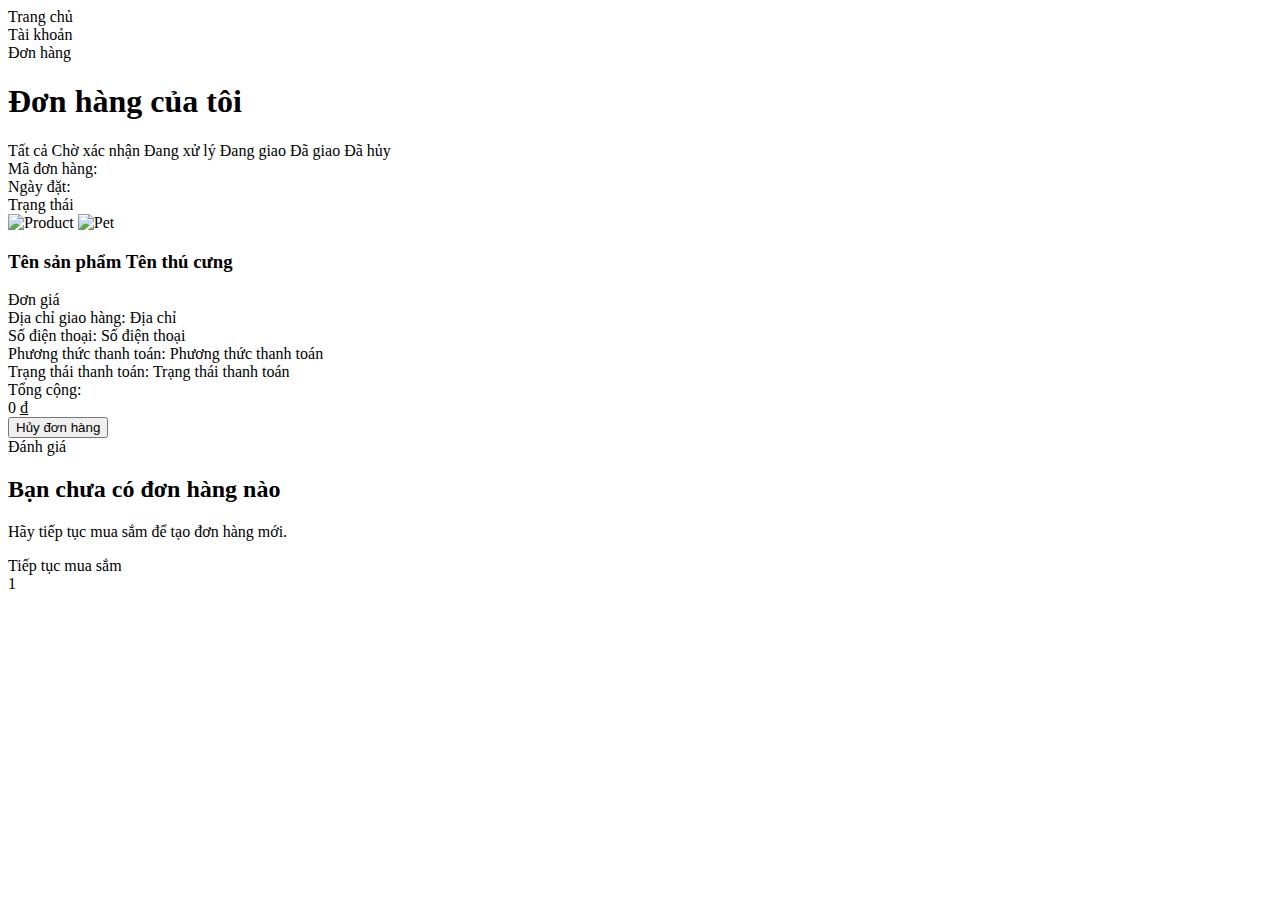
<file: src/main/resources/templates/orders.html>
<!DOCTYPE html>
<html xmlns:th="http://www.thymeleaf.org"
      th:replace="~{layout :: layout(~{::title}, ~{::main})}">
<head>
    <title>Đơn hàng của tôi - Pet Shop</title>
</head>
<body>
<main>
    <section class="section orders-page">
        <div class="container">
            <!-- Breadcrumb -->
            <div class="breadcrumb">
                <div class="breadcrumb-item">
                    <a th:href="@{/}">Trang chủ</a>
                </div>
                <div class="breadcrumb-item">
                    <a th:href="@{/profile}">Tài khoản</a>
                </div>
                <div class="breadcrumb-item active">
                    Đơn hàng
                </div>
            </div>

            <h1 class="page-title">Đơn hàng của tôi</h1>

            <div class="order-filter">
                <div class="filter-tabs">
                    <a th:href="@{/orders}" class="filter-tab" th:classappend="${status == null ? 'active' : ''}">Tất cả</a>
                    <a th:href="@{/orders(status='PENDING')}" class="filter-tab" th:classappend="${status == 'PENDING' ? 'active' : ''}">Chờ xác nhận</a>
                    <a th:href="@{/orders(status='PROCESSING')}" class="filter-tab" th:classappend="${status == 'PROCESSING' ? 'active' : ''}">Đang xử lý</a>
                    <a th:href="@{/orders(status='SHIPPED')}" class="filter-tab" th:classappend="${status == 'SHIPPED' ? 'active' : ''}">Đang giao</a>
                    <a th:href="@{/orders(status='DELIVERED')}" class="filter-tab" th:classappend="${status == 'DELIVERED' ? 'active' : ''}">Đã giao</a>
                    <a th:href="@{/orders(status='CANCELLED')}" class="filter-tab" th:classappend="${status == 'CANCELLED' ? 'active' : ''}">Đã hủy</a>
                </div>
            </div>

            <div class="order-list" th:if="${!orders.empty}">
                <div class="order-card" th:each="order : ${orders}">
                    <div class="order-header">
                        <div class="order-id">
                            Mã đơn hàng: <span th:text="${'#' + order.id}"></span>
                        </div>
                        <div class="order-date">
                            Ngày đặt: <span th:text="${#temporals.format(order.createdAt, 'dd/MM/yyyy HH:mm')}"></span>
                        </div>
                        <div class="order-status">
                                <span th:class="${order.status}"
                                      th:text="${order.status == 'PENDING' ? 'Chờ xác nhận' :
                                              (order.status == 'PROCESSING' ? 'Đang xử lý' :
                                              (order.status == 'SHIPPED' ? 'Đang giao hàng' :
                                              (order.status == 'DELIVERED' ? 'Đã giao hàng' : 'Đã hủy')))}">
                                    Trạng thái
                                </span>
                        </div>
                    </div>

                    <div class="order-items">
                        <div class="order-item" th:each="item : ${order.items}">
                            <div class="order-item-image">
                                <img th:if="${item.productId != null}" th:src="${item.productImageUrl}" alt="Product">
                                <img th:if="${item.petId != null}" th:src="${item.petImageUrl}" alt="Pet">
                            </div>
                            <div class="order-item-info">
                                <h3>
                                    <a th:if="${item.productId != null}" th:href="@{/products/{id}(id=${item.productId})}" th:text="${item.productName}">Tên sản phẩm</a>
                                    <a th:if="${item.petId != null}" th:href="@{/pets/{id}(id=${item.petId})}" th:text="${item.petName}">Tên thú cưng</a>
                                </h3>
                                <div class="order-item-price">
                                    <span class="order-item-quantity" th:text="${item.quantity} + ' x '"></span>
                                    <span th:text="${#numbers.formatDecimal(item.unitPrice, 0, 'COMMA', 0, 'POINT')} + ' ₫'">Đơn giá</span>
                                </div>
                            </div>
                        </div>
                    </div>

                    <div class="order-info">
                        <div class="order-info-item">
                            <span class="info-label">Địa chỉ giao hàng:</span>
                            <span class="info-value" th:text="${order.shippingAddress}">Địa chỉ</span>
                        </div>
                        <div class="order-info-item">
                            <span class="info-label">Số điện thoại:</span>
                            <span class="info-value" th:text="${order.phone}">Số điện thoại</span>
                        </div>
                        <div class="order-info-item">
                            <span class="info-label">Phương thức thanh toán:</span>
                            <span class="info-value" th:text="${order.paymentMethod == 'CASH' ? 'Thanh toán khi nhận hàng' :
                                                                 (order.paymentMethod == 'BANK_TRANSFER' ? 'Chuyển khoản ngân hàng' :
                                                                 (order.paymentMethod == 'CREDIT_CARD' ? 'Thẻ tín dụng/Ghi nợ' :
                                                                 (order.paymentMethod == 'PAYPAL' ? 'PayPal' : order.paymentMethod)))}">
                                    Phương thức thanh toán
                                </span>
                        </div>
                        <div class="order-info-item">
                            <span class="info-label">Trạng thái thanh toán:</span>
                            <span class="info-value" th:class="${order.paymentStatus == 'PAID' ? 'paid' : 'pending'}"
                                  th:text="${order.paymentStatus == 'PAID' ? 'Đã thanh toán' : 'Chưa thanh toán'}">
                                    Trạng thái thanh toán
                                </span>
                        </div>
                    </div>

                    <div class="order-total">
                        <div class="total-label">Tổng cộng:</div>
                        <div class="total-value" th:text="${#numbers.formatDecimal(order.totalAmount, 0, 'COMMA', 0, 'POINT')} + ' ₫'">0 ₫</div>
                    </div>

                    <div class="order-actions" th:if="${order.status == 'PENDING'}">
                        <button type="button" class="btn btn-danger" th:onclick="'cancelOrder(' + ${order.id} + ')'">
                            Hủy đơn hàng
                        </button>
                    </div>

                    <div class="order-actions" th:if="${order.status == 'DELIVERED'}">
                        <a th:href="@{/orders/{id}/review(id=${order.id})}" class="btn btn-primary">
                            Đánh giá
                        </a>
                    </div>
                </div>
            </div>

            <div class="no-orders" th:if="${orders.empty}">
                <div class="empty-orders-content">
                    <div class="empty-orders-icon">
                        <i class="fas fa-shopping-bag"></i>
                    </div>
                    <h2>Bạn chưa có đơn hàng nào</h2>
                    <p>Hãy tiếp tục mua sắm để tạo đơn hàng mới.</p>
                    <a th:href="@{/products}" class="btn btn-primary">
                        Tiếp tục mua sắm
                    </a>
                </div>
            </div>

            <!-- Pagination -->
            <div class="pagination" th:if="${orders.totalPages > 1}">
                <div class="pagination-item" th:if="${!orders.first}">
                    <a class="pagination-link" th:href="@{/orders(page=${orders.number - 1}, size=${orders.size}, status=${param.status})}">
                        <i class="fas fa-chevron-left"></i>
                    </a>
                </div>

                <div class="pagination-item" th:each="i : ${#numbers.sequence(0, orders.totalPages - 1)}">
                    <a class="pagination-link" th:classappend="${i == orders.number ? 'active' : ''}"
                       th:href="@{/orders(page=${i}, size=${orders.size}, status=${param.status})}"
                       th:text="${i + 1}">
                        1
                    </a>
                </div>

                <div class="pagination-item" th:if="${!orders.last}">
                    <a class="pagination-link" th:href="@{/orders(page=${orders.number + 1}, size=${orders.size}, status=${param.status})}">
                        <i class="fas fa-chevron-right"></i>
                    </a>
                </div>
            </div>
        </div>
    </section>
</main>

<script>
    function cancelOrder(orderId) {
        if (confirm('Bạn có chắc chắn muốn hủy đơn hàng này?')) {
            fetch('/api/orders/' + orderId + '/status', {
                method: 'PUT',
                headers: {
                    'Content-Type': 'application/json',
                },
                body: JSON.stringify({
                    status: 'CANCELLED'
                })
            })
                .then(response => {
                    if (!response.ok) {
                        throw new Error('Network response was not ok');
                    }
                    return response.json();
                })
                .then(data => {
                    alert('Đơn hàng đã được hủy thành công!');
                    location.reload();
                })
                .catch(error => {
                    console.error('Error:', error);
                    alert('Có lỗi xảy ra khi hủy đơn hàng.');
                });
        }
    }
</script>
</body>
</html>
</file>
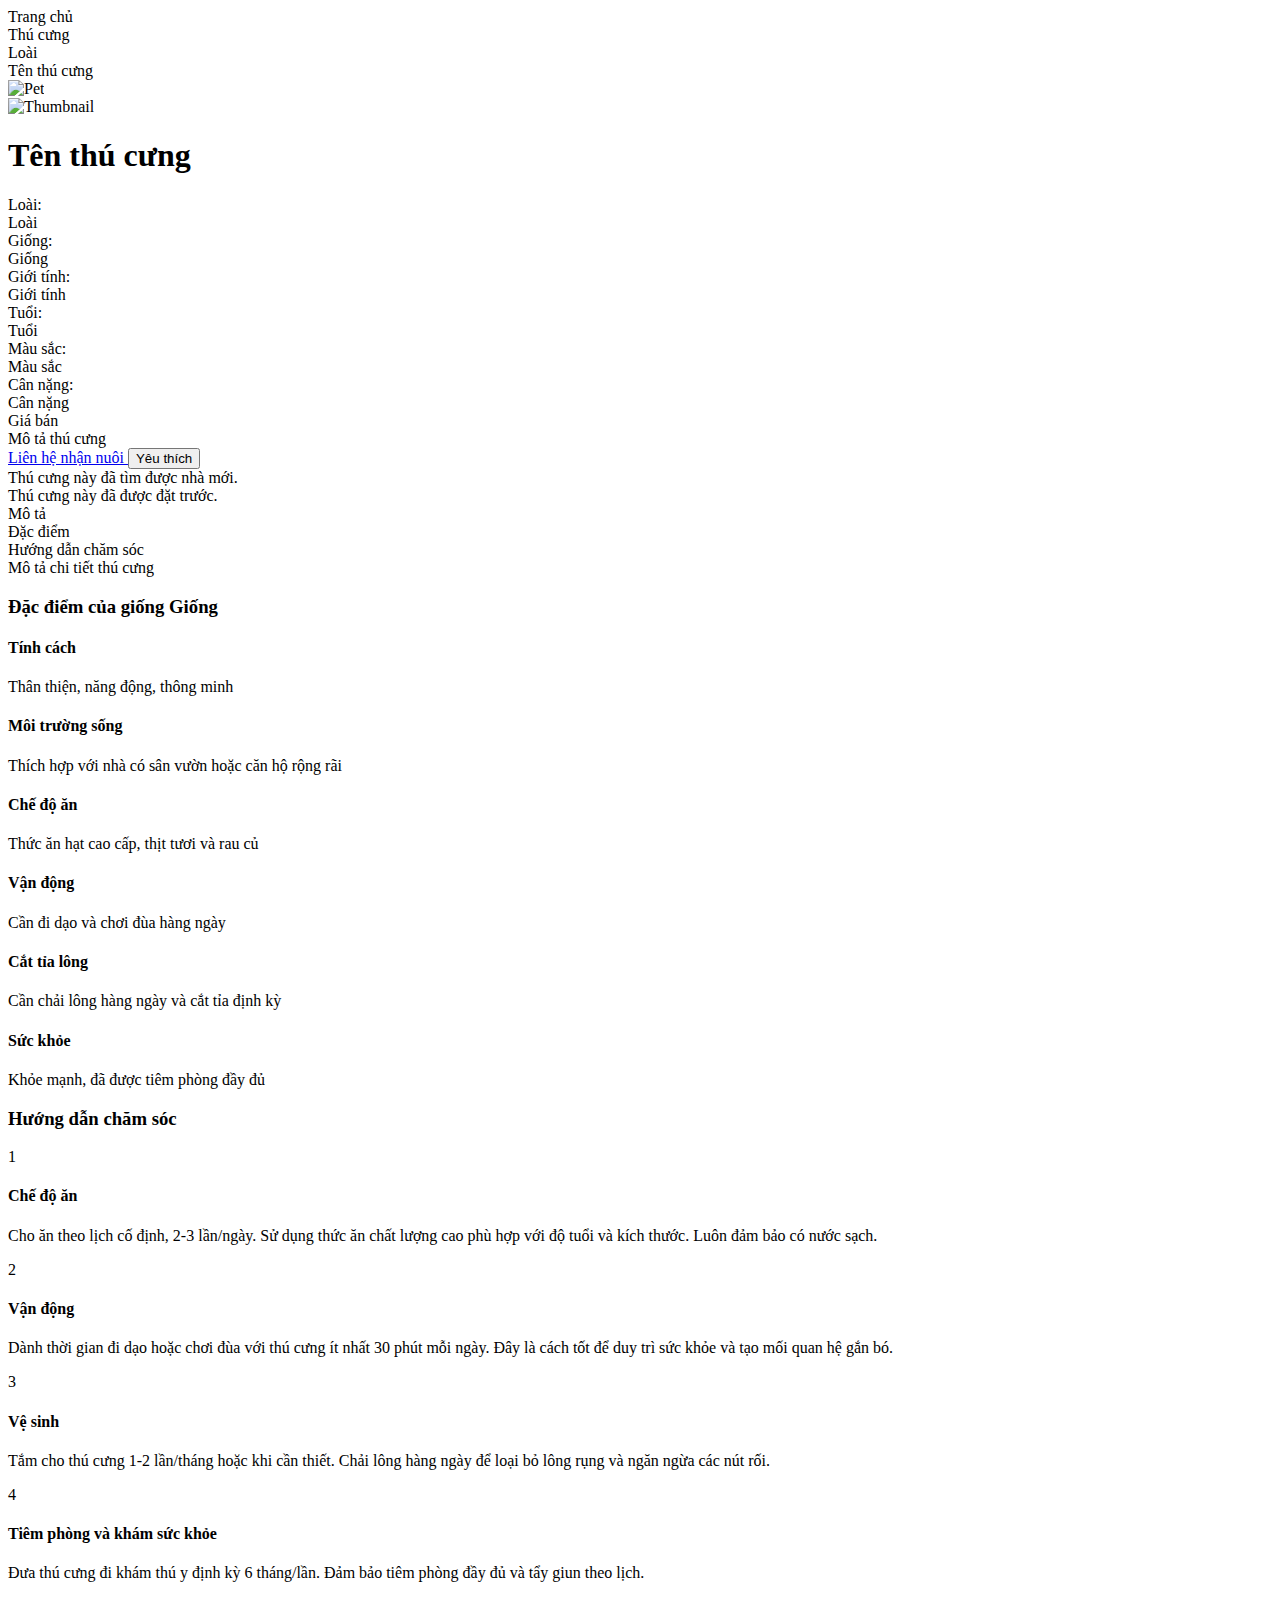
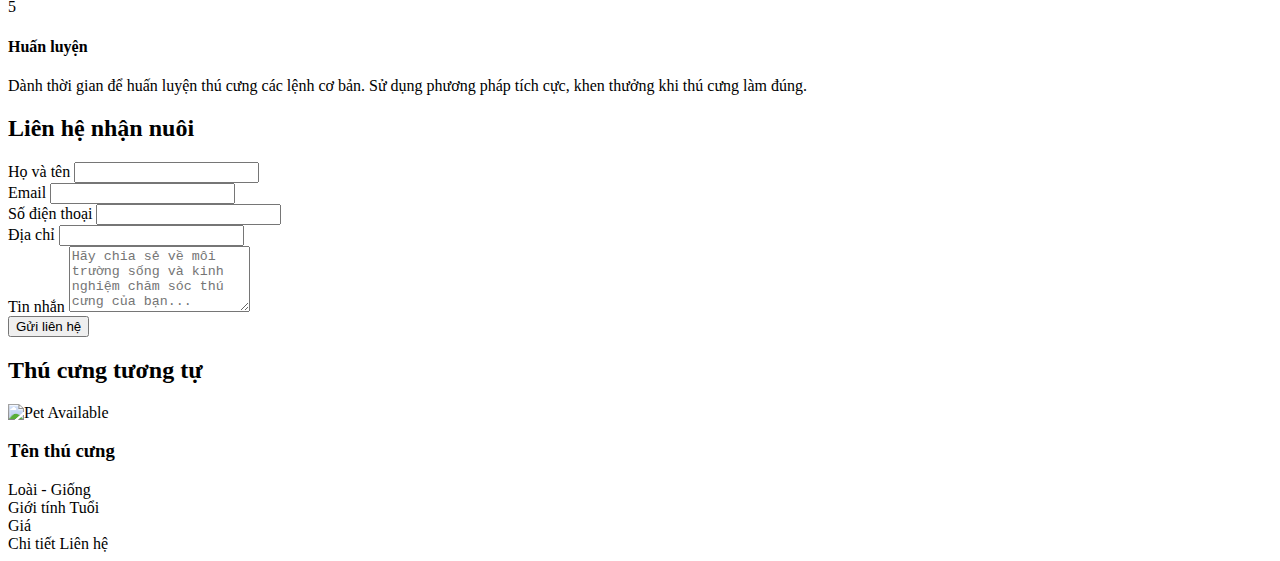
<file: src/main/resources/templates/pet-detail.html>
<!DOCTYPE html>
<html xmlns:th="http://www.thymeleaf.org"
      th:replace="~{layout :: layout(~{::title}, ~{::main})}">
<head>
    <title th:text="${pet.name} + ' - Pet Shop'">Tên thú cưng - Pet Shop</title>
</head>
<body>
<main>
    <section class="section">
        <div class="container">
            <!-- Breadcrumb -->
            <div class="breadcrumb">
                <div class="breadcrumb-item">
                    <a th:href="@{/}">Trang chủ</a>
                </div>
                <div class="breadcrumb-item">
                    <a th:href="@{/pets}">Thú cưng</a>
                </div>
                <div class="breadcrumb-item">
                    <a th:href="@{/pets(species=${pet.species})}" th:text="${pet.species}">Loài</a>
                </div>
                <div class="breadcrumb-item active" th:text="${pet.name}">
                    Tên thú cưng
                </div>
            </div>

            <!-- Pet Details -->
            <div class="pet-details">
                <div class="product-details-grid">
                    <div class="product-gallery">
                        <div class="product-main-image">
                            <img id="main-product-image" th:src="${pet.imageUrl}" alt="Pet">
                        </div>
                        <div class="product-thumbnails" th:if="${!pet.images.empty}">
                            <div class="product-thumbnail active" th:each="image, status : ${pet.images}"
                                 th:onclick="'changeMainImage(\'' + ${image.imageUrl} + '\')'">
                                <img th:src="${image.imageUrl}" alt="Thumbnail">
                            </div>
                        </div>
                    </div>

                    <div class="product-details-info">
                        <h1 th:text="${pet.name}">Tên thú cưng</h1>

                        <div class="pet-status-badge" th:classappend="${pet.status == 'AVAILABLE' ? 'available' : (pet.status == 'SOLD' ? 'sold' : 'reserved')}">
                            <span th:text="${pet.status == 'AVAILABLE' ? 'Đang tìm chủ' : (pet.status == 'SOLD' ? 'Đã tìm được nhà' : 'Đã đặt trước')}"></span>
                        </div>

                        <div class="pet-details-meta">
                            <div class="pet-meta-item">
                                <div class="pet-meta-label">Loài:</div>
                                <div class="pet-meta-value" th:text="${pet.species}">Loài</div>
                            </div>
                            <div class="pet-meta-item">
                                <div class="pet-meta-label">Giống:</div>
                                <div class="pet-meta-value" th:text="${pet.breed}">Giống</div>
                            </div>
                            <div class="pet-meta-item">
                                <div class="pet-meta-label">Giới tính:</div>
                                <div class="pet-meta-value" th:text="${pet.gender == 'MALE' ? 'Đực' : 'Cái'}">Giới tính</div>
                            </div>
                            <div class="pet-meta-item">
                                <div class="pet-meta-label">Tuổi:</div>
                                <div class="pet-meta-value" th:text="${pet.age} + ' tháng'">Tuổi</div>
                            </div>
                            <div class="pet-meta-item" th:if="${pet.color != null}">
                                <div class="pet-meta-label">Màu sắc:</div>
                                <div class="pet-meta-value" th:text="${pet.color}">Màu sắc</div>
                            </div>
                            <div class="pet-meta-item" th:if="${pet.weight != null}">
                                <div class="pet-meta-label">Cân nặng:</div>
                                <div class="pet-meta-value" th:text="${pet.weight} + ' kg'">Cân nặng</div>
                            </div>
                        </div>

                        <div class="pet-details-price">
                            <span class="current-price" th:text="${#numbers.formatDecimal(pet.price, 0, 'COMMA', 0, 'POINT')} + ' ₫'">Giá bán</span>
                        </div>

                        <div class="pet-details-description" th:utext="${pet.description}">
                            Mô tả thú cưng
                        </div>

                        <div class="pet-actions" th:if="${pet.status == 'AVAILABLE'}">
                            <a href="#contact-form" class="btn btn-primary">
                                <i class="fas fa-paw"></i> Liên hệ nhận nuôi
                            </a>
                            <button type="button" class="btn btn-outline" onclick="addToWishlist()">
                                <i class="far fa-heart"></i> Yêu thích
                            </button>
                        </div>

                        <div class="sold-message" th:if="${pet.status == 'SOLD'}">
                            <div class="alert alert-info">
                                <i class="fas fa-info-circle"></i> Thú cưng này đã tìm được nhà mới.
                            </div>
                        </div>

                        <div class="reserved-message" th:if="${pet.status == 'RESERVED'}">
                            <div class="alert alert-warning">
                                <i class="fas fa-exclamation-circle"></i> Thú cưng này đã được đặt trước.
                            </div>
                        </div>
                    </div>
                </div>
            </div>

            <!-- Pet Information Tabs -->
            <div class="pet-tabs">
                <div class="tabs-nav">
                    <div class="tab-item active" onclick="openTab('description')">Mô tả</div>
                    <div class="tab-item" onclick="openTab('characteristics')">Đặc điểm</div>
                    <div class="tab-item" onclick="openTab('care-guide')">Hướng dẫn chăm sóc</div>
                </div>

                <div id="description" class="tab-content active">
                    <div class="pet-description" th:utext="${pet.description}">
                        Mô tả chi tiết thú cưng
                    </div>
                </div>

                <div id="characteristics" class="tab-content">
                    <div class="characteristics-content">
                        <h3>Đặc điểm của giống <span th:text="${pet.breed}">Giống</span></h3>
                        <div class="characteristics-grid">
                            <div class="characteristic-item">
                                <div class="characteristic-icon">
                                    <i class="fas fa-heart"></i>
                                </div>
                                <div class="characteristic-info">
                                    <h4>Tính cách</h4>
                                    <p>Thân thiện, năng động, thông minh</p>
                                </div>
                            </div>
                            <div class="characteristic-item">
                                <div class="characteristic-icon">
                                    <i class="fas fa-home"></i>
                                </div>
                                <div class="characteristic-info">
                                    <h4>Môi trường sống</h4>
                                    <p>Thích hợp với nhà có sân vườn hoặc căn hộ rộng rãi</p>
                                </div>
                            </div>
                            <div class="characteristic-item">
                                <div class="characteristic-icon">
                                    <i class="fas fa-utensils"></i>
                                </div>
                                <div class="characteristic-info">
                                    <h4>Chế độ ăn</h4>
                                    <p>Thức ăn hạt cao cấp, thịt tươi và rau củ</p>
                                </div>
                            </div>
                            <div class="characteristic-item">
                                <div class="characteristic-icon">
                                    <i class="fas fa-walking"></i>
                                </div>
                                <div class="characteristic-info">
                                    <h4>Vận động</h4>
                                    <p>Cần đi dạo và chơi đùa hàng ngày</p>
                                </div>
                            </div>
                            <div class="characteristic-item">
                                <div class="characteristic-icon">
                                    <i class="fas fa-cut"></i>
                                </div>
                                <div class="characteristic-info">
                                    <h4>Cắt tỉa lông</h4>
                                    <p>Cần chải lông hàng ngày và cắt tỉa định kỳ</p>
                                </div>
                            </div>
                            <div class="characteristic-item">
                                <div class="characteristic-icon">
                                    <i class="fas fa-heartbeat"></i>
                                </div>
                                <div class="characteristic-info">
                                    <h4>Sức khỏe</h4>
                                    <p>Khỏe mạnh, đã được tiêm phòng đầy đủ</p>
                                </div>
                            </div>
                        </div>
                    </div>
                </div>

                <div id="care-guide" class="tab-content">
                    <div class="care-guide-content">
                        <h3>Hướng dẫn chăm sóc</h3>
                        <div class="care-steps">
                            <div class="care-step">
                                <div class="step-number">1</div>
                                <div class="step-content">
                                    <h4>Chế độ ăn</h4>
                                    <p>Cho ăn theo lịch cố định, 2-3 lần/ngày. Sử dụng thức ăn chất lượng cao phù hợp với độ tuổi và kích thước. Luôn đảm bảo có nước sạch.</p>
                                </div>
                            </div>
                            <div class="care-step">
                                <div class="step-number">2</div>
                                <div class="step-content">
                                    <h4>Vận động</h4>
                                    <p>Dành thời gian đi dạo hoặc chơi đùa với thú cưng ít nhất 30 phút mỗi ngày. Đây là cách tốt để duy trì sức khỏe và tạo mối quan hệ gắn bó.</p>
                                </div>
                            </div>
                            <div class="care-step">
                                <div class="step-number">3</div>
                                <div class="step-content">
                                    <h4>Vệ sinh</h4>
                                    <p>Tắm cho thú cưng 1-2 lần/tháng hoặc khi cần thiết. Chải lông hàng ngày để loại bỏ lông rụng và ngăn ngừa các nút rối.</p>
                                </div>
                            </div>
                            <div class="care-step">
                                <div class="step-number">4</div>
                                <div class="step-content">
                                    <h4>Tiêm phòng và khám sức khỏe</h4>
                                    <p>Đưa thú cưng đi khám thú y định kỳ 6 tháng/lần. Đảm bảo tiêm phòng đầy đủ và tẩy giun theo lịch.</p>
                                </div>
                            </div>
                            <div class="care-step">
                                <div class="step-number">5</div>
                                <div class="step-content">
                                    <h4>Huấn luyện</h4>
                                    <p>Dành thời gian để huấn luyện thú cưng các lệnh cơ bản. Sử dụng phương pháp tích cực, khen thưởng khi thú cưng làm đúng.</p>
                                </div>
                            </div>
                        </div>
                    </div>
                </div>
            </div>

            <!-- Contact Form Section -->
            <div id="contact-form" class="pet-contact-section" th:if="${pet.status == 'AVAILABLE'}">
                <h2>Liên hệ nhận nuôi</h2>
                <div class="contact-form">
                    <form>
                        <div class="form-row">
                            <div class="form-group">
                                <label for="name" class="form-label">Họ và tên</label>
                                <input type="text" id="name" name="name" class="form-control" required>
                            </div>
                            <div class="form-group">
                                <label for="email" class="form-label">Email</label>
                                <input type="email" id="email" name="email" class="form-control" required>
                            </div>
                        </div>

                        <div class="form-row">
                            <div class="form-group">
                                <label for="phone" class="form-label">Số điện thoại</label>
                                <input type="tel" id="phone" name="phone" class="form-control" required>
                            </div>
                            <div class="form-group">
                                <label for="address" class="form-label">Địa chỉ</label>
                                <input type="text" id="address" name="address" class="form-control" required>
                            </div>
                        </div>

                        <div class="form-group">
                            <label for="message" class="form-label">Tin nhắn</label>
                            <textarea id="message" name="message" class="form-control" rows="4" required
                                      placeholder="Hãy chia sẻ về môi trường sống và kinh nghiệm chăm sóc thú cưng của bạn..."></textarea>
                        </div>

                        <div class="form-action">
                            <button type="submit" class="btn btn-primary">Gửi liên hệ</button>
                        </div>
                    </form>
                </div>
            </div>

            <!-- Similar Pets -->
            <section class="similar-pets" th:if="${!similarPets.empty}">
                <h2>Thú cưng tương tự</h2>

                <div class="pet-grid">
                    <div class="pet-card" th:each="similarPet : ${similarPets}" th:if="${similarPet.id != pet.id}">
                        <div class="pet-image">
                            <img th:src="${similarPet.imageUrl}" alt="Pet">
                            <span class="pet-badge" th:text="${similarPet.status}">Available</span>
                        </div>
                        <div class="pet-info">
                            <h3 class="pet-name">
                                <a th:href="@{/pets/{id}(id=${similarPet.id})}" th:text="${similarPet.name}">Tên thú cưng</a>
                            </h3>
                            <div class="pet-breed" th:text="${similarPet.species} + ' - ' + ${similarPet.breed}">Loài - Giống</div>
                            <div class="pet-details">
                                <span class="pet-detail"><i class="fas fa-venus-mars"></i> <span th:text="${similarPet.gender}">Giới tính</span></span>
                                <span class="pet-detail"><i class="fas fa-birthday-cake"></i> <span th:text="${similarPet.age} + ' tháng'">Tuổi</span></span>
                            </div>
                            <div class="pet-price" th:text="${#numbers.formatDecimal(similarPet.price, 0, 'COMMA', 0, 'POINT')} + ' ₫'">Giá</div>
                            <div class="product-actions">
                                <a th:href="@{/pets/{id}(id=${similarPet.id})}" class="btn btn-outline btn-sm">Chi tiết</a>
                                <a th:href="@{/contact}" class="btn btn-primary btn-sm">Liên hệ</a>
                            </div>
                        </div>
                    </div>
                </div>
            </section>
        </div>
    </section>
</main>

<script>
    function openTab(tabId) {
        // Hide all tab contents
        const tabContents = document.querySelectorAll('.tab-content');
        tabContents.forEach(tab => tab.classList.remove('active'));

        // Show selected tab content
        document.getElementById(tabId).classList.add('active');

        // Update tab item active state
        const tabItems = document.querySelectorAll('.tab-item');
        tabItems.forEach(item => item.classList.remove('active'));
        event.currentTarget.classList.add('active');
    }

    function addToWishlist() {
        const petId = [[${pet.id}]];

        // AJAX request to add to wishlist
        fetch('/api/wishlists', {
            method: 'POST',
            headers: {
                'Content-Type': 'application/json',
            },
            body: JSON.stringify({
                petId: petId
            })
        })
            .then(response => response.json())
            .then(data => {
                alert('Thú cưng đã được thêm vào danh sách yêu thích!');
            })
            .catch(error => {
                console.error('Error:', error);
                alert('Có lỗi xảy ra khi thêm thú cưng vào danh sách yêu thích.');
            });
    }
</script>
</body>
</html>
</file>
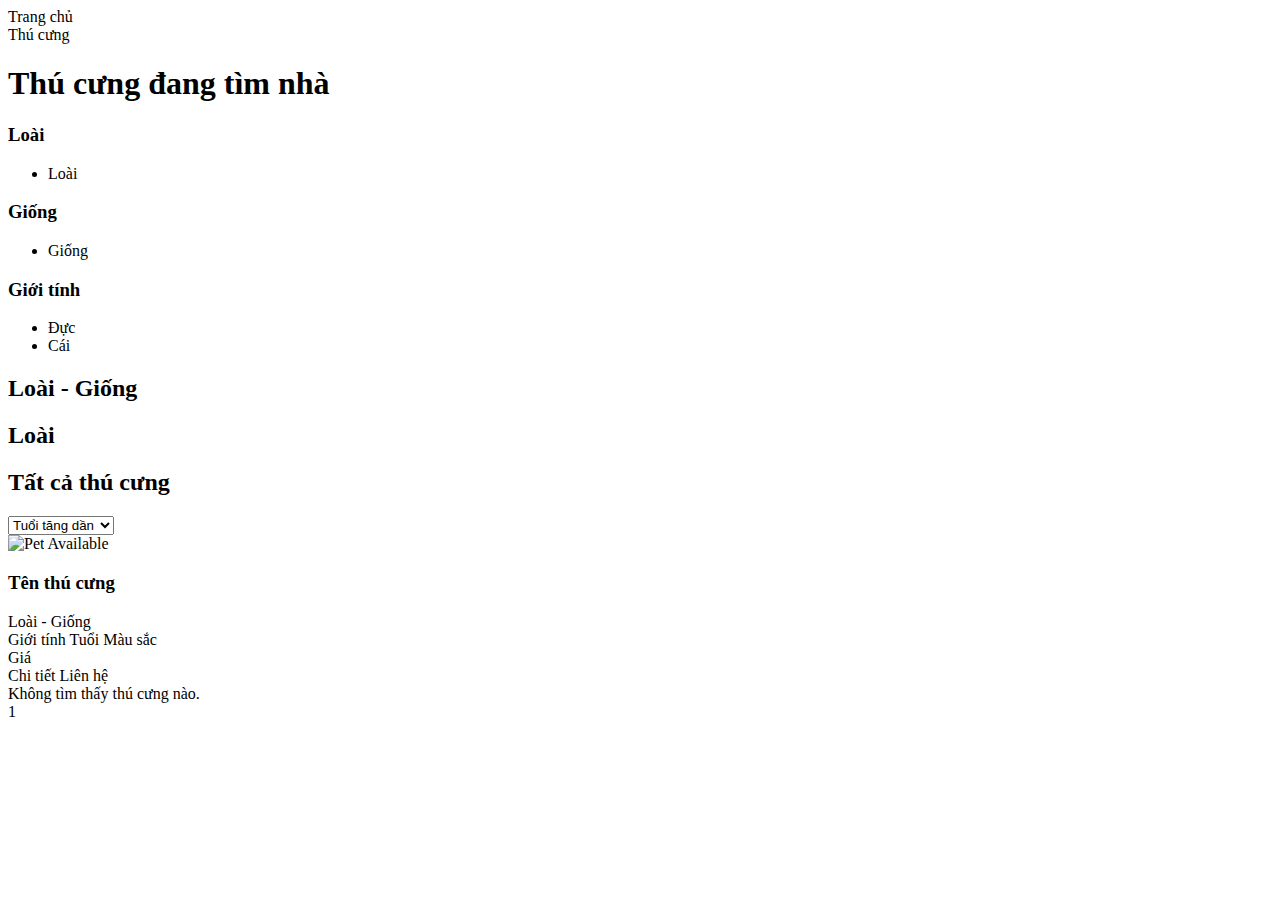
<file: src/main/resources/templates/pets.html>
<!DOCTYPE html>
<html xmlns:th="http://www.thymeleaf.org"
      th:replace="~{layout :: layout(~{::title}, ~{::main})}">
<head>
    <title>Thú cưng - Pet Shop</title>
</head>
<body>
<main>
    <section class="section">
        <div class="container">
            <!-- Breadcrumb -->
            <div class="breadcrumb">
                <div class="breadcrumb-item">
                    <a th:href="@{/}">Trang chủ</a>
                </div>
                <div class="breadcrumb-item active">
                    Thú cưng
                </div>
            </div>

            <h1 class="page-title">Thú cưng đang tìm nhà</h1>

            <div class="pets-container">
                <div class="pets-sidebar">
                    <div class="sidebar-section">
                        <h3>Loài</h3>
                        <ul class="species-list">
                            <li th:each="species : ${species}">
                                <a th:href="@{/pets(species=${species})}"
                                   th:class="${currentSpecies != null && currentSpecies == species ? 'active' : ''}"
                                   th:text="${species}">
                                    Loài
                                </a>
                            </li>
                        </ul>
                    </div>

                    <div class="sidebar-section" th:if="${currentSpecies != null && !breeds.empty}">
                        <h3>Giống</h3>
                        <ul class="breed-list">
                            <li th:each="breed : ${breeds}">
                                <a th:href="@{/pets(species=${currentSpecies}, breed=${breed})}"
                                   th:class="${currentBreed != null && currentBreed == breed ? 'active' : ''}"
                                   th:text="${breed}">
                                    Giống
                                </a>
                            </li>
                        </ul>
                    </div>

                    <div class="sidebar-section">
                        <h3>Giới tính</h3>
                        <ul class="gender-list">
                            <li>
                                <a th:href="@{/pets(species=${param.species}, breed=${param.breed}, gender='MALE')}"
                                   th:class="${param.gender != null && param.gender[0] == 'MALE' ? 'active' : ''}">
                                    Đực
                                </a>
                            </li>
                            <li>
                                <a th:href="@{/pets(species=${param.species}, breed=${param.breed}, gender='FEMALE')}"
                                   th:class="${param.gender != null && param.gender[0] == 'FEMALE' ? 'active' : ''}">
                                    Cái
                                </a>
                            </li>
                        </ul>
                    </div>
                </div>

                <div class="pets-main">
                    <div class="pets-header">
                        <h2 th:if="${currentSpecies != null && currentBreed != null}"
                            th:text="${currentSpecies} + ' - ' + ${currentBreed}">
                            Loài - Giống
                        </h2>
                        <h2 th:if="${currentSpecies != null && currentBreed == null}"
                            th:text="${currentSpecies}">
                            Loài
                        </h2>
                        <h2 th:if="${currentSpecies == null}">Tất cả thú cưng</h2>

                        <div class="pets-actions">
                            <div class="pets-sort">
                                <select id="sort-select" onchange="this.form.submit()">
                                    <option value="age_asc">Tuổi tăng dần</option>
                                    <option value="age_desc">Tuổi giảm dần</option>
                                    <option value="price_asc">Giá tăng dần</option>
                                    <option value="price_desc">Giá giảm dần</option>
                                </select>
                            </div>
                        </div>
                    </div>

                    <div class="pets-list" th:if="${!pets.empty}">
                        <div class="pet-grid">
                            <div class="pet-card" th:each="pet : ${pets}">
                                <div class="pet-image">
                                    <img th:src="${pet.imageUrl}" alt="Pet">
                                    <span class="pet-badge" th:text="${pet.status}">Available</span>
                                </div>
                                <div class="pet-info">
                                    <h3 class="pet-name">
                                        <a th:href="@{/pets/{id}(id=${pet.id})}" th:text="${pet.name}">Tên thú cưng</a>
                                    </h3>
                                    <div class="pet-breed" th:text="${pet.species} + ' - ' + ${pet.breed}">Loài - Giống</div>
                                    <div class="pet-details">
                                        <span class="pet-detail"><i class="fas fa-venus-mars"></i> <span th:text="${pet.gender}">Giới tính</span></span>
                                        <span class="pet-detail"><i class="fas fa-birthday-cake"></i> <span th:text="${pet.age} + ' tháng'">Tuổi</span></span>
                                        <span class="pet-detail" th:if="${pet.color != null}"><i class="fas fa-palette"></i> <span th:text="${pet.color}">Màu sắc</span></span>
                                    </div>
                                    <div class="pet-price" th:text="${#numbers.formatDecimal(pet.price, 0, 'COMMA', 0, 'POINT')} + ' ₫'">Giá</div>
                                    <div class="product-actions">
                                        <a th:href="@{/pets/{id}(id=${pet.id})}" class="btn btn-outline btn-sm">Chi tiết</a>
                                        <a th:href="@{/contact}" class="btn btn-primary btn-sm">Liên hệ</a>
                                    </div>
                                </div>
                            </div>
                        </div>
                    </div>

                    <div class="no-pets" th:if="${pets.empty}">
                        <div class="alert alert-info">
                            <i class="fas fa-info-circle"></i> Không tìm thấy thú cưng nào.
                        </div>
                    </div>

                    <!-- Pagination -->
                    <div class="pagination" th:if="${pets.totalPages > 1}">
                        <div class="pagination-item" th:if="${!pets.first}">
                            <a class="pagination-link" th:href="@{/pets(page=${pets.number - 1}, size=${pets.size}, species=${param.species}, breed=${param.breed}, gender=${param.gender})}">
                                <i class="fas fa-chevron-left"></i>
                            </a>
                        </div>

                        <div class="pagination-item" th:each="i : ${#numbers.sequence(0, pets.totalPages - 1)}">
                            <a class="pagination-link" th:classappend="${i == pets.number ? 'active' : ''}"
                               th:href="@{/pets(page=${i}, size=${pets.size}, species=${param.species}, breed=${param.breed}, gender=${param.gender})}"
                               th:text="${i + 1}">
                                1
                            </a>
                        </div>

                        <div class="pagination-item" th:if="${!pets.last}">
                            <a class="pagination-link" th:href="@{/pets(page=${pets.number + 1}, size=${pets.size}, species=${param.species}, breed=${param.breed}, gender=${param.gender})}">
                                <i class="fas fa-chevron-right"></i>
                            </a>
                        </div>
                    </div>
                </div>
            </div>
        </div>
    </section>
</main>
</body>
</html>
</file>
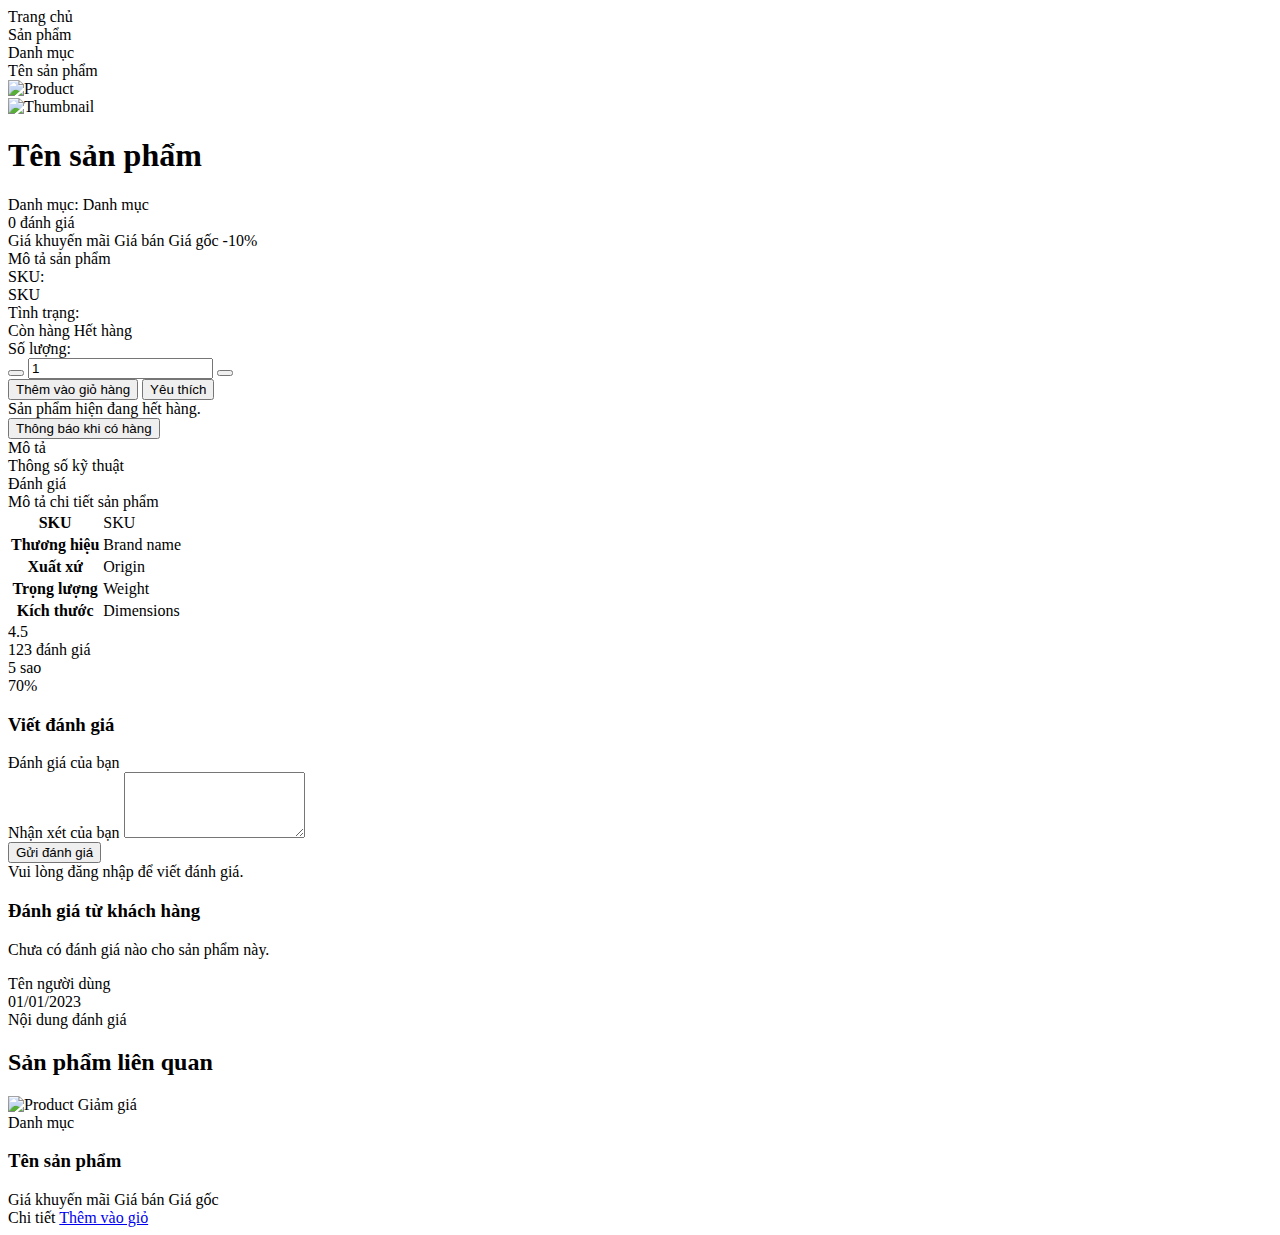
<file: src/main/resources/templates/product-detail.html>
<!DOCTYPE html>
<html xmlns:th="http://www.thymeleaf.org"
      th:replace="~{layout :: layout(~{::title}, ~{::main})}">
<head>
    <title th:text="${product.name} + ' - Pet Shop'">Tên sản phẩm - Pet Shop</title>
</head>
<body>
<main>
    <section class="section">
        <div class="container">
            <!-- Breadcrumb -->
            <div class="breadcrumb">
                <div class="breadcrumb-item">
                    <a th:href="@{/}">Trang chủ</a>
                </div>
                <div class="breadcrumb-item">
                    <a th:href="@{/products}">Sản phẩm</a>
                </div>
                <div class="breadcrumb-item">
                    <a th:href="@{/products?categoryId={id}(id=${product.category.id})}" th:text="${product.category.name}">Danh mục</a>
                </div>
                <div class="breadcrumb-item active" th:text="${product.name}">
                    Tên sản phẩm
                </div>
            </div>

            <!-- Product Details -->
            <div class="product-details">
                <div class="product-details-grid">
                    <div class="product-gallery">
                        <div class="product-main-image">
                            <img id="main-product-image" th:src="${product.imageUrl}" alt="Product">
                        </div>
                        <div class="product-thumbnails" th:if="${!product.images.empty}">
                            <div class="product-thumbnail active" th:each="image, status : ${product.images}"
                                 th:onclick="'changeMainImage(\'' + ${image.imageUrl} + '\')'">
                                <img th:src="${image.imageUrl}" alt="Thumbnail">
                            </div>
                        </div>
                    </div>

                    <div class="product-details-info">
                        <h1 th:text="${product.name}">Tên sản phẩm</h1>

                        <div class="product-details-category">
                            Danh mục: <a th:href="@{/products?categoryId={id}(id=${product.category.id})}" th:text="${product.category.name}">Danh mục</a>
                        </div>

                        <div class="product-details-rating">
                            <div class="stars">
                                <i class="fas fa-star"></i>
                                <i class="fas fa-star"></i>
                                <i class="fas fa-star"></i>
                                <i class="fas fa-star"></i>
                                <i class="fas fa-star-half-alt"></i>
                            </div>
                            <span class="review-count" th:text="${product.reviews.size()} + ' đánh giá'">0 đánh giá</span>
                        </div>

                        <div class="product-details-price">
                            <span class="current-price" th:if="${product.discountPrice != null}" th:text="${#numbers.formatDecimal(product.discountPrice, 0, 'COMMA', 0, 'POINT')} + ' ₫'">Giá khuyến mãi</span>
                            <span class="current-price" th:if="${product.discountPrice == null}" th:text="${#numbers.formatDecimal(product.price, 0, 'COMMA', 0, 'POINT')} + ' ₫'">Giá bán</span>
                            <span class="original-price" th:if="${product.discountPrice != null}" th:text="${#numbers.formatDecimal(product.price, 0, 'COMMA', 0, 'POINT')} + ' ₫'">Giá gốc</span>
                            <span class="discount-percent" th:if="${product.discountPrice != null}"
                                  th:text="'-' + ${#numbers.formatInteger(100 - (product.discountPrice * 100 / product.price), 0)} + '%'">
                                    -10%
                                </span>
                        </div>

                        <div class="product-details-description" th:utext="${product.description}">
                            Mô tả sản phẩm
                        </div>

                        <div class="product-details-meta">
                            <div class="product-meta-item">
                                <div class="product-meta-label">SKU:</div>
                                <div class="product-meta-value" th:text="${product.sku}">SKU</div>
                            </div>
                            <div class="product-meta-item">
                                <div class="product-meta-label">Tình trạng:</div>
                                <div class="product-meta-value">
                                    <span class="text-success" th:if="${product.quantityInStock > 0}">Còn hàng</span>
                                    <span class="text-danger" th:if="${product.quantityInStock <= 0}">Hết hàng</span>
                                </div>
                            </div>
                        </div>

                        <form class="add-to-cart-form" th:if="${product.quantityInStock > 0}">
                            <div class="product-quantity">
                                <label class="quantity-label">Số lượng:</label>
                                <div class="quantity-input">
                                    <button type="button" class="quantity-btn minus" onclick="decreaseQuantity()">
                                        <i class="fas fa-minus"></i>
                                    </button>
                                    <input type="number" id="quantity" name="quantity" value="1" min="1" th:max="${product.quantityInStock}">
                                    <button type="button" class="quantity-btn plus" onclick="increaseQuantity()">
                                        <i class="fas fa-plus"></i>
                                    </button>
                                </div>
                            </div>

                            <div class="product-actions">
                                <button type="button" class="btn btn-primary" onclick="addToCart()">
                                    <i class="fas fa-shopping-cart"></i> Thêm vào giỏ hàng
                                </button>
                                <button type="button" class="btn btn-outline" onclick="addToWishlist()">
                                    <i class="far fa-heart"></i> Yêu thích
                                </button>
                            </div>
                        </form>

                        <div class="out-of-stock-message" th:if="${product.quantityInStock <= 0}">
                            <div class="alert alert-danger">
                                <i class="fas fa-exclamation-circle"></i> Sản phẩm hiện đang hết hàng.
                            </div>
                            <button type="button" class="btn btn-outline">
                                <i class="far fa-bell"></i> Thông báo khi có hàng
                            </button>
                        </div>
                    </div>
                </div>
            </div>

            <!-- Product Tabs -->
            <div class="product-tabs">
                <div class="tabs-nav">
                    <div class="tab-item active" onclick="openTab('description')">Mô tả</div>
                    <div class="tab-item" onclick="openTab('specifications')">Thông số kỹ thuật</div>
                    <div class="tab-item" onclick="openTab('reviews')">Đánh giá</div>
                </div>

                <div id="description" class="tab-content active">
                    <div class="product-description" th:utext="${product.description}">
                        Mô tả chi tiết sản phẩm
                    </div>
                </div>

                <div id="specifications" class="tab-content">
                    <table class="specs-table">
                        <tbody>
                        <tr>
                            <th>SKU</th>
                            <td th:text="${product.sku}">SKU</td>
                        </tr>
                        <tr>
                            <th>Thương hiệu</th>
                            <td>Brand name</td>
                        </tr>
                        <tr>
                            <th>Xuất xứ</th>
                            <td>Origin</td>
                        </tr>
                        <tr>
                            <th>Trọng lượng</th>
                            <td>Weight</td>
                        </tr>
                        <tr>
                            <th>Kích thước</th>
                            <td>Dimensions</td>
                        </tr>
                        </tbody>
                    </table>
                </div>

                <div id="reviews" class="tab-content">
                    <div class="product-reviews">
                        <div class="reviews-summary">
                            <div class="average-rating">
                                <div class="rating-number" th:text="${product.averageRating != null ? #numbers.formatDecimal(product.averageRating, 1, 1) : '0.0'}">4.5</div>
                                <div class="stars">
                                    <i class="fas fa-star"></i>
                                    <i class="fas fa-star"></i>
                                    <i class="fas fa-star"></i>
                                    <i class="fas fa-star"></i>
                                    <i class="fas fa-star-half-alt"></i>
                                </div>
                                <div class="review-count" th:text="${product.reviews.size()} + ' đánh giá'">123 đánh giá</div>
                            </div>

                            <div class="rating-bars">
                                <div class="rating-bar" th:each="i : ${#numbers.sequence(5, 1, -1)}">
                                    <div class="rating-label" th:text="${i} + ' sao'">5 sao</div>
                                    <div class="rating-progress">
                                        <div class="progress-bar" style="width: 70%;"></div>
                                    </div>
                                    <div class="rating-count">70%</div>
                                </div>
                            </div>
                        </div>

                        <div class="review-form" th:if="${#request.userPrincipal != null}">
                            <h3>Viết đánh giá</h3>
                            <form>
                                <div class="form-group">
                                    <label class="form-label">Đánh giá của bạn</label>
                                    <div class="rating-input">
                                        <i class="far fa-star" onclick="setRating(1)"></i>
                                        <i class="far fa-star" onclick="setRating(2)"></i>
                                        <i class="far fa-star" onclick="setRating(3)"></i>
                                        <i class="far fa-star" onclick="setRating(4)"></i>
                                        <i class="far fa-star" onclick="setRating(5)"></i>
                                    </div>
                                </div>

                                <div class="form-group">
                                    <label for="review-comment" class="form-label">Nhận xét của bạn</label>
                                    <textarea id="review-comment" class="form-control" rows="4"></textarea>
                                </div>

                                <div class="form-action">
                                    <button type="submit" class="btn btn-primary">Gửi đánh giá</button>
                                </div>
                            </form>
                        </div>

                        <div class="login-to-review" th:unless="${#request.userPrincipal != null}">
                            <div class="alert alert-info">
                                Vui lòng <a th:href="@{/login}">đăng nhập</a> để viết đánh giá.
                            </div>
                        </div>

                        <div class="review-list">
                            <h3>Đánh giá từ khách hàng</h3>

                            <div class="no-reviews" th:if="${product.reviews.empty}">
                                <p>Chưa có đánh giá nào cho sản phẩm này.</p>
                            </div>

                            <div class="review-item" th:each="review : ${product.reviews}">
                                <div class="review-header">
                                    <div class="review-author">
                                        <div class="author-avatar">
                                            <i class="fas fa-user-circle"></i>
                                        </div>
                                        <div class="author-name" th:text="${review.user.fullName}">Tên người dùng</div>
                                    </div>
                                    <div class="review-date" th:text="${#temporals.format(review.createdAt, 'dd/MM/yyyy')}">01/01/2023</div>
                                </div>

                                <div class="review-rating">
                                    <div class="stars">
                                        <i class="fas fa-star" th:each="i : ${#numbers.sequence(1, review.rating)}"></i>
                                        <i class="far fa-star" th:each="i : ${#numbers.sequence(1, 5 - review.rating)}"></i>
                                    </div>
                                </div>

                                <div class="review-content" th:text="${review.comment}">
                                    Nội dung đánh giá
                                </div>
                            </div>
                        </div>
                    </div>
                </div>
            </div>

            <!-- Related Products -->
            <section class="related-products" th:if="${!relatedProducts.empty}">
                <h2>Sản phẩm liên quan</h2>

                <div class="product-grid">
                    <div class="product-card" th:each="product : ${relatedProducts}">
                        <div class="product-image">
                            <img th:src="${product.imageUrl}" alt="Product">
                            <span class="product-badge" th:if="${product.discountPrice != null}">Giảm giá</span>
                        </div>
                        <div class="product-info">
                            <div class="product-category" th:text="${product.category.name}">Danh mục</div>
                            <h3 class="product-title">
                                <a th:href="@{/products/{id}(id=${product.id})}" th:text="${product.name}">Tên sản phẩm</a>
                            </h3>
                            <div class="product-price">
                                <span class="current-price" th:if="${product.discountPrice != null}" th:text="${#numbers.formatDecimal(product.discountPrice, 0, 'COMMA', 0, 'POINT')} + ' ₫'">Giá khuyến mãi</span>
                                <span class="current-price" th:if="${product.discountPrice == null}" th:text="${#numbers.formatDecimal(product.price, 0, 'COMMA', 0, 'POINT')} + ' ₫'">Giá bán</span>
                                <span class="original-price" th:if="${product.discountPrice != null}" th:text="${#numbers.formatDecimal(product.price, 0, 'COMMA', 0, 'POINT')} + ' ₫'">Giá gốc</span>
                            </div>
                            <div class="product-actions">
                                <a th:href="@{/products/{id}(id=${product.id})}" class="btn btn-outline btn-sm">Chi tiết</a>
                                <a href="#" class="btn btn-primary btn-sm">Thêm vào giỏ</a>
                            </div>
                        </div>
                    </div>
                </div>
            </section>
        </div>
    </section>
</main>

<script>
    function changeMainImage(imageUrl) {
        document.getElementById('main-product-image').src = imageUrl;

        // Update active thumbnail
        const thumbnails = document.querySelectorAll('.product-thumbnail');
        thumbnails.forEach(thumb => {
            thumb.classList.remove('active');
            if (thumb.querySelector('img').src === imageUrl) {
                thumb.classList.add('active');
            }
        });
    }

    function decreaseQuantity() {
        const quantityInput = document.getElementById('quantity');
        if (quantityInput.value > 1) {
            quantityInput.value = parseInt(quantityInput.value) - 1;
        }
    }

    function increaseQuantity() {
        const quantityInput = document.getElementById('quantity');
        const maxQuantity = parseInt(quantityInput.getAttribute('max'));
        if (parseInt(quantityInput.value) < maxQuantity) {
            quantityInput.value = parseInt(quantityInput.value) + 1;
        }
    }

    function openTab(tabId) {
        // Hide all tab contents
        const tabContents = document.querySelectorAll('.tab-content');
        tabContents.forEach(tab => tab.classList.remove('active'));

        // Show selected tab content
        document.getElementById(tabId).classList.add('active');

        // Update tab item active state
        const tabItems = document.querySelectorAll('.tab-item');
        tabItems.forEach(item => item.classList.remove('active'));
        event.currentTarget.classList.add('active');
    }

    function setRating(rating) {
        const stars = document.querySelectorAll('.rating-input i');
        stars.forEach((star, index) => {
            if (index < rating) {
                star.classList.remove('far');
                star.classList.add('fas');
            } else {
                star.classList.remove('fas');
                star.classList.add('far');
            }
        });
    }

    function addToCart() {
        const productId = [[${product.id}]];
        const quantity = document.getElementById('quantity').value;

        // AJAX request to add to cart
        fetch('/api/cart/items', {
            method: 'POST',
            headers: {
                'Content-Type': 'application/json',
            },
            body: JSON.stringify({
                productId: productId,
                quantity: quantity
            })
        })
            .then(response => response.json())
            .then(data => {
                alert('Sản phẩm đã được thêm vào giỏ hàng!');
                // Update cart count in header
                // ...
            })
            .catch(error => {
                console.error('Error:', error);
                alert('Có lỗi xảy ra khi thêm sản phẩm vào giỏ hàng.');
            });
    }

    function addToWishlist() {
        const productId = [[${product.id}]];

        // AJAX request to add to wishlist
        fetch('/api/wishlists', {
            method: 'POST',
            headers: {
                'Content-Type': 'application/json',
            },
            body: JSON.stringify({
                productId: productId
            })
        })
            .then(response => response.json())
            .then(data => {
                alert('Sản phẩm đã được thêm vào danh sách yêu thích!');
            })
            .catch(error => {
                console.error('Error:', error);
                alert('Có lỗi xảy ra khi thêm sản phẩm vào danh sách yêu thích.');
            });
    }
</script>
</body>
</html>
</file>
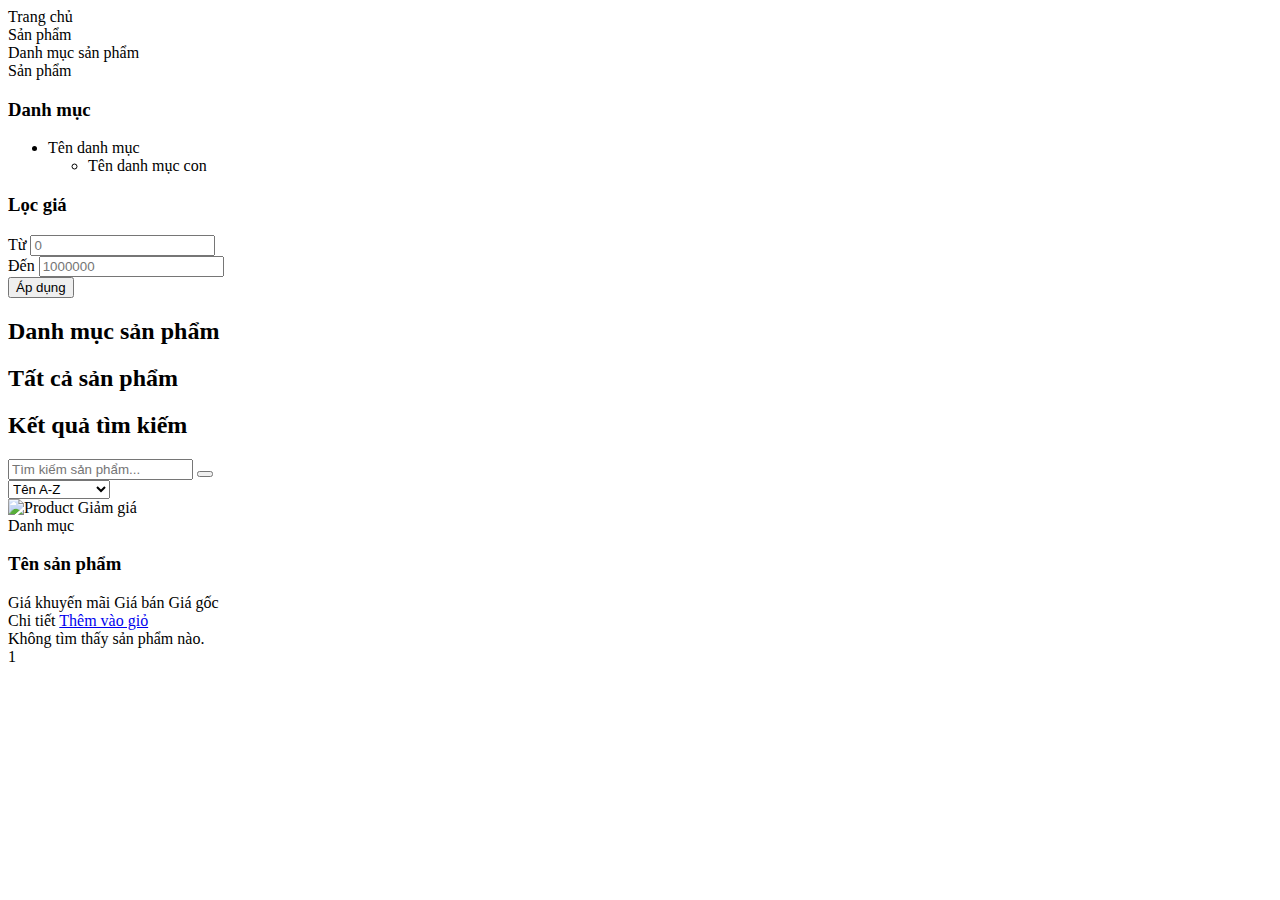
<file: src/main/resources/templates/product.html>
<!DOCTYPE html>
<html xmlns:th="http://www.thymeleaf.org"
      th:replace="~{layout :: layout(~{::title}, ~{::main})}">
<head>
    <title>Sản phẩm - Pet Shop</title>
</head>
<body>
<main>
    <section class="section">
        <div class="container">
            <!-- Breadcrumb -->
            <div class="breadcrumb">
                <div class="breadcrumb-item">
                    <a th:href="@{/}">Trang chủ</a>
                </div>
                <div class="breadcrumb-item" th:if="${currentCategory != null}">
                    <a th:href="@{/products}">Sản phẩm</a>
                </div>
                <div class="breadcrumb-item active" th:if="${currentCategory != null}" th:text="${currentCategory.name}">
                    Danh mục sản phẩm
                </div>
                <div class="breadcrumb-item active" th:if="${currentCategory == null}">
                    Sản phẩm
                </div>
            </div>

            <div class="products-container">
                <div class="products-sidebar">
                    <div class="sidebar-section">
                        <h3>Danh mục</h3>
                        <ul class="category-list">
                            <li th:each="category : ${categories}">
                                <a th:href="@{/products?categoryId={id}(id=${category.id})}"
                                   th:class="${currentCategory != null && currentCategory.id == category.id ? 'active' : ''}"
                                   th:text="${category.name}">
                                    Tên danh mục
                                </a>
                                <ul th:if="${!category.children.empty}">
                                    <li th:each="subCategory : ${category.children}">
                                        <a th:href="@{/products?categoryId={id}(id=${subCategory.id})}"
                                           th:class="${currentCategory != null && currentCategory.id == subCategory.id ? 'active' : ''}"
                                           th:text="${subCategory.name}">
                                            Tên danh mục con
                                        </a>
                                    </li>
                                </ul>
                            </li>
                        </ul>
                    </div>

                    <div class="sidebar-section">
                        <h3>Lọc giá</h3>
                        <form th:action="@{/products}" method="get" class="price-filter">
                            <input type="hidden" name="categoryId" th:if="${currentCategory != null}" th:value="${currentCategory.id}">
                            <div class="price-inputs">
                                <div class="price-input">
                                    <label>Từ</label>
                                    <input type="number" name="minPrice" min="0" th:value="${param.minPrice}" placeholder="0">
                                </div>
                                <div class="price-input">
                                    <label>Đến</label>
                                    <input type="number" name="maxPrice" min="0" th:value="${param.maxPrice}" placeholder="1000000">
                                </div>
                            </div>
                            <button type="submit" class="btn btn-primary btn-block">Áp dụng</button>
                        </form>
                    </div>
                </div>

                <div class="products-main">
                    <div class="products-header">
                        <h2 th:if="${currentCategory != null}" th:text="${currentCategory.name}">Danh mục sản phẩm</h2>
                        <h2 th:if="${currentCategory == null && searchTerm == null}">Tất cả sản phẩm</h2>
                        <h2 th:if="${searchTerm != null}" th:text="'Kết quả tìm kiếm cho: ' + ${searchTerm}">Kết quả tìm kiếm</h2>

                        <div class="products-actions">
                            <div class="products-search">
                                <form th:action="@{/products}" method="get">
                                    <input type="text" name="search" placeholder="Tìm kiếm sản phẩm..." th:value="${searchTerm}">
                                    <button type="submit"><i class="fas fa-search"></i></button>
                                </form>
                            </div>

                            <div class="products-sort">
                                <select id="sort-select" onchange="this.form.submit()">
                                    <option value="name_asc">Tên A-Z</option>
                                    <option value="name_desc">Tên Z-A</option>
                                    <option value="price_asc">Giá tăng dần</option>
                                    <option value="price_desc">Giá giảm dần</option>
                                </select>
                            </div>
                        </div>
                    </div>

                    <div class="products-list" th:if="${!products.empty}">
                        <div class="product-grid">
                            <div class="product-card" th:each="product : ${products}">
                                <div class="product-image">
                                    <img th:src="${product.imageUrl}" alt="Product">
                                    <span class="product-badge" th:if="${product.discountPrice != null}">Giảm giá</span>
                                </div>
                                <div class="product-info">
                                    <div class="product-category" th:text="${product.category.name}">Danh mục</div>
                                    <h3 class="product-title">
                                        <a th:href="@{/products/{id}(id=${product.id})}" th:text="${product.name}">Tên sản phẩm</a>
                                    </h3>
                                    <div class="product-price">
                                        <span class="current-price" th:if="${product.discountPrice != null}" th:text="${#numbers.formatDecimal(product.discountPrice, 0, 'COMMA', 0, 'POINT')} + ' ₫'">Giá khuyến mãi</span>
                                        <span class="current-price" th:if="${product.discountPrice == null}" th:text="${#numbers.formatDecimal(product.price, 0, 'COMMA', 0, 'POINT')} + ' ₫'">Giá bán</span>
                                        <span class="original-price" th:if="${product.discountPrice != null}" th:text="${#numbers.formatDecimal(product.price, 0, 'COMMA', 0, 'POINT')} + ' ₫'">Giá gốc</span>
                                    </div>
                                    <div class="product-actions">
                                        <a th:href="@{/products/{id}(id=${product.id})}" class="btn btn-outline btn-sm">Chi tiết</a>
                                        <a href="#" class="btn btn-primary btn-sm">Thêm vào giỏ</a>
                                    </div>
                                </div>
                            </div>
                        </div>
                    </div>

                    <div class="no-products" th:if="${products.empty}">
                        <div class="alert alert-info">
                            <i class="fas fa-info-circle"></i> Không tìm thấy sản phẩm nào.
                        </div>
                    </div>

                    <!-- Pagination -->
                    <div class="pagination" th:if="${products.totalPages > 1}">
                        <div class="pagination-item" th:if="${!products.first}">
                            <a class="pagination-link" th:href="@{/products(page=${products.number - 1}, size=${products.size}, categoryId=${param.categoryId}, search=${param.search}, minPrice=${param.minPrice}, maxPrice=${param.maxPrice})}">
                                <i class="fas fa-chevron-left"></i>
                            </a>
                        </div>

                        <div class="pagination-item" th:each="i : ${#numbers.sequence(0, products.totalPages - 1)}">
                            <a class="pagination-link" th:classappend="${i == products.number ? 'active' : ''}"
                               th:href="@{/products(page=${i}, size=${products.size}, categoryId=${param.categoryId}, search=${param.search}, minPrice=${param.minPrice}, maxPrice=${param.maxPrice})}"
                               th:text="${i + 1}">
                                1
                            </a>
                        </div>

                        <div class="pagination-item" th:if="${!products.last}">
                            <a class="pagination-link" th:href="@{/products(page=${products.number + 1}, size=${products.size}, categoryId=${param.categoryId}, search=${param.search}, minPrice=${param.minPrice}, maxPrice=${param.maxPrice})}">
                                <i class="fas fa-chevron-right"></i>
                            </a>
                        </div>
                    </div>
                </div>
            </div>
        </div>
    </section>
</main>
</body>
</html>
</file>
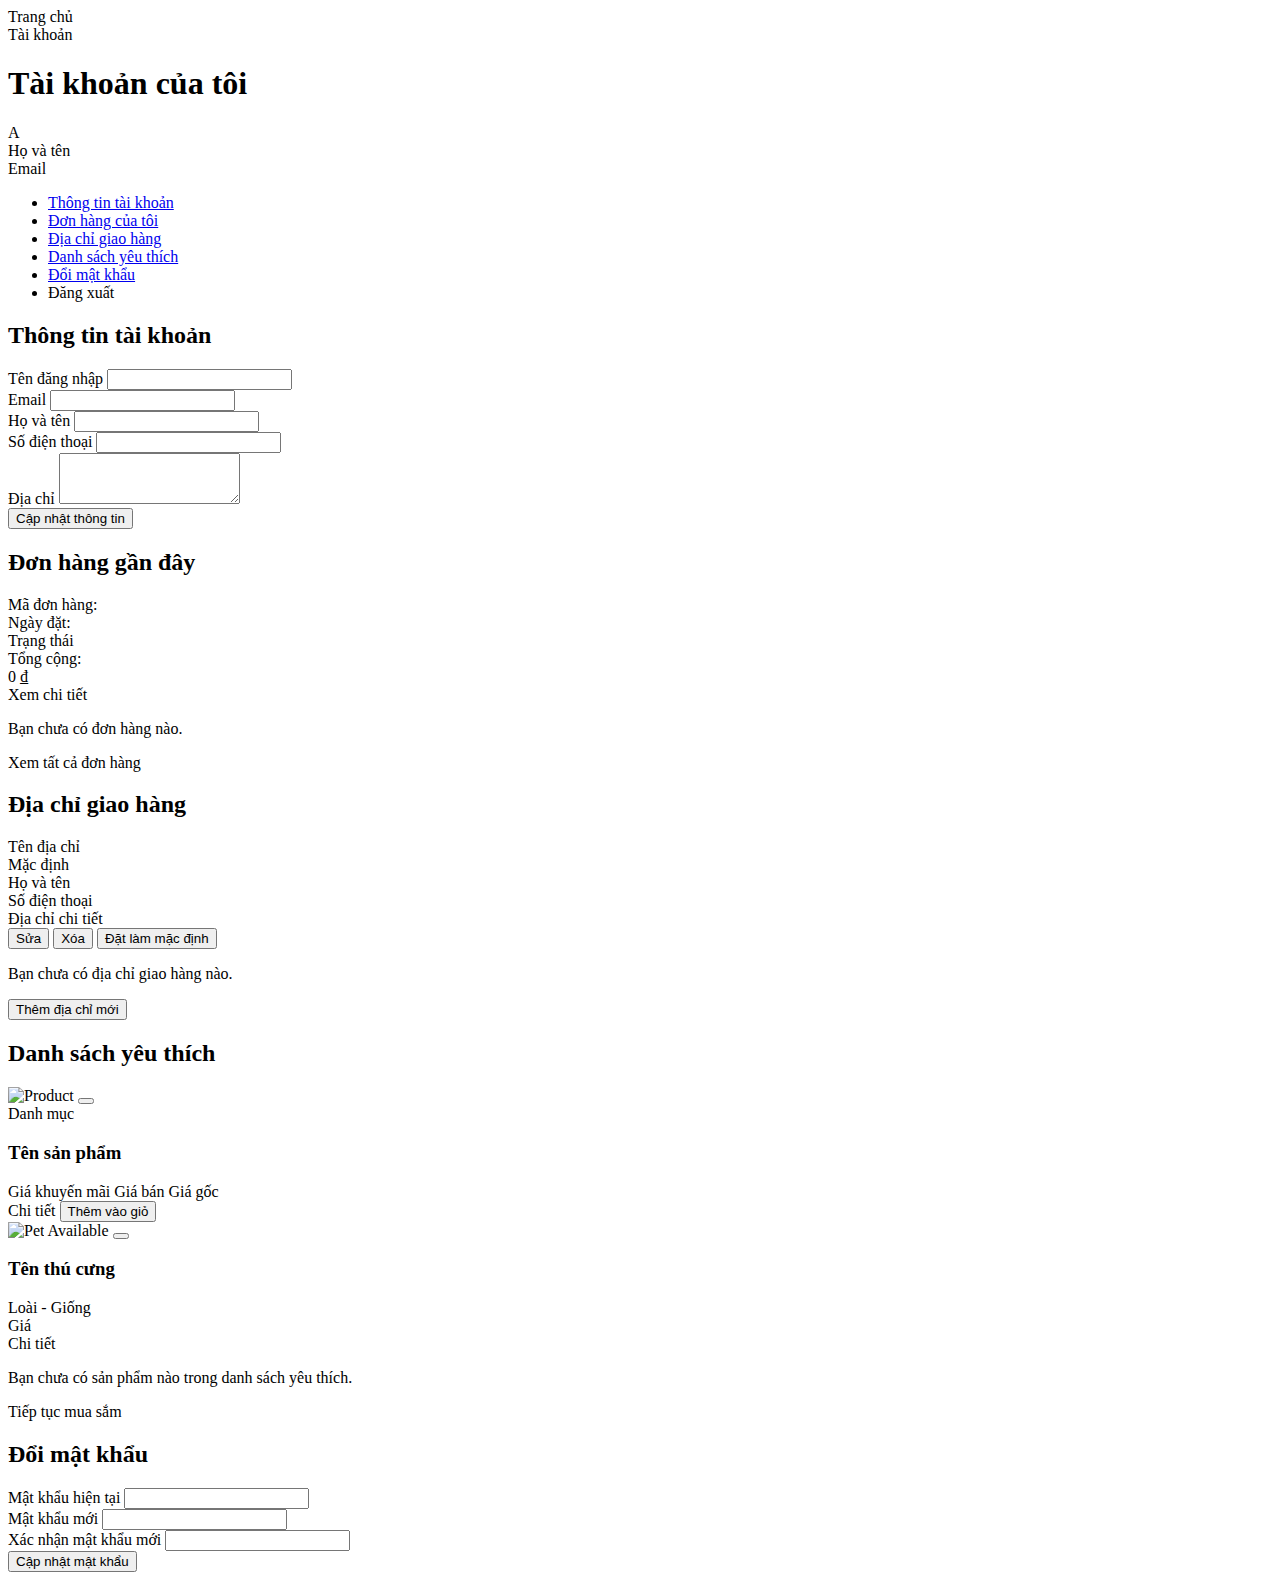
<file: src/main/resources/templates/profile.html>
<!DOCTYPE html>
<html xmlns:th="http://www.thymeleaf.org"
      th:replace="~{layout :: layout(~{::title}, ~{::main})}">
<head>
    <title>Tài khoản của tôi - Pet Shop</title>
</head>
<body>
<main>
    <section class="section profile-page">
        <div class="container">
            <!-- Breadcrumb -->
            <div class="breadcrumb">
                <div class="breadcrumb-item">
                    <a th:href="@{/}">Trang chủ</a>
                </div>
                <div class="breadcrumb-item active">
                    Tài khoản
                </div>
            </div>

            <h1 class="page-title">Tài khoản của tôi</h1>

            <div class="profile-grid">
                <div class="profile-sidebar">
                    <div class="profile-avatar">
                        <div class="avatar-circle">
                            <span th:text="${#strings.substring(user.fullName, 0, 1).toUpperCase()}">A</span>
                        </div>
                        <div class="profile-name" th:text="${user.fullName}">Họ và tên</div>
                        <div class="profile-email" th:text="${user.email}">Email</div>
                    </div>

                    <ul class="profile-menu">
                        <li>
                            <a href="#" class="active" data-target="account-info">
                                <i class="fas fa-user"></i> Thông tin tài khoản
                            </a>
                        </li>
                        <li>
                            <a href="#" data-target="orders">
                                <i class="fas fa-shopping-bag"></i> Đơn hàng của tôi
                            </a>
                        </li>
                        <li>
                            <a href="#" data-target="addresses">
                                <i class="fas fa-map-marker-alt"></i> Địa chỉ giao hàng
                            </a>
                        </li>
                        <li>
                            <a href="#" data-target="wishlist">
                                <i class="fas fa-heart"></i> Danh sách yêu thích
                            </a>
                        </li>
                        <li>
                            <a href="#" data-target="change-password">
                                <i class="fas fa-lock"></i> Đổi mật khẩu
                            </a>
                        </li>
                        <li>
                            <a th:href="@{/logout}">
                                <i class="fas fa-sign-out-alt"></i> Đăng xuất
                            </a>
                        </li>
                    </ul>
                </div>

                <div class="profile-content">
                    <!-- Account Info Section -->
                    <div id="account-info" class="profile-section active">
                        <h2>Thông tin tài khoản</h2>

                        <form class="account-form" th:action="@{/profile/update}" method="post" th:object="${user}">
                            <div class="form-row">
                                <div class="form-group">
                                    <label for="username" class="form-label">Tên đăng nhập</label>
                                    <input type="text" id="username" name="username" class="form-control" th:value="${user.username}" readonly>
                                </div>
                                <div class="form-group">
                                    <label for="email" class="form-label">Email</label>
                                    <input type="email" id="email" name="email" class="form-control" th:value="${user.email}" required>
                                </div>
                            </div>

                            <div class="form-row">
                                <div class="form-group">
                                    <label for="fullName" class="form-label">Họ và tên</label>
                                    <input type="text" id="fullName" name="fullName" class="form-control" th:value="${user.fullName}" required>
                                </div>
                                <div class="form-group">
                                    <label for="phone" class="form-label">Số điện thoại</label>
                                    <input type="tel" id="phone" name="phone" class="form-control" th:value="${user.phone}">
                                </div>
                            </div>

                            <div class="form-group">
                                <label for="address" class="form-label">Địa chỉ</label>
                                <textarea id="address" name="address" class="form-control" rows="3" th:text="${user.address}"></textarea>
                            </div>

                            <div class="form-action">
                                <button type="submit" class="btn btn-primary">Cập nhật thông tin</button>
                            </div>
                        </form>
                    </div>

                    <!-- Orders Section -->
                    <div id="orders" class="profile-section">
                        <h2>Đơn hàng gần đây</h2>

                        <div class="recent-orders" th:if="${!recentOrders.empty}">
                            <div class="order-card" th:each="order : ${recentOrders}">
                                <div class="order-header">
                                    <div class="order-id">
                                        Mã đơn hàng: <span th:text="${'#' + order.id}"></span>
                                    </div>
                                    <div class="order-date">
                                        Ngày đặt: <span th:text="${#temporals.format(order.createdAt, 'dd/MM/yyyy HH:mm')}"></span>
                                    </div>
                                    <div class="order-status">
                                            <span th:class="${order.status}"
                                                  th:text="${order.status == 'PENDING' ? 'Chờ xác nhận' :
                                                          (order.status == 'PROCESSING' ? 'Đang xử lý' :
                                                          (order.status == 'SHIPPED' ? 'Đang giao hàng' :
                                                          (order.status == 'DELIVERED' ? 'Đã giao hàng' : 'Đã hủy')))}">
                                                Trạng thái
                                            </span>
                                    </div>
                                </div>

                                <div class="order-total">
                                    <div class="total-label">Tổng cộng:</div>
                                    <div class="total-value" th:text="${#numbers.formatDecimal(order.totalAmount, 0, 'COMMA', 0, 'POINT')} + ' ₫'">0 ₫</div>
                                </div>

                                <div class="order-actions">
                                    <a th:href="@{/orders/{id}(id=${order.id})}" class="btn btn-outline btn-sm">
                                        Xem chi tiết
                                    </a>
                                </div>
                            </div>
                        </div>

                        <div class="no-orders" th:if="${recentOrders.empty}">
                            <p>Bạn chưa có đơn hàng nào.</p>
                        </div>

                        <div class="view-all">
                            <a th:href="@{/orders}" class="btn btn-outline">Xem tất cả đơn hàng</a>
                        </div>
                    </div>

                    <!-- Addresses Section -->
                    <div id="addresses" class="profile-section">
                        <h2>Địa chỉ giao hàng</h2>

                        <div class="addresses-list" th:if="${!addresses.empty}">
                            <div class="address-card" th:each="address : ${addresses}">
                                <div class="address-header">
                                    <div class="address-name" th:text="${address.name}">Tên địa chỉ</div>
                                    <div class="address-default" th:if="${address.isDefault}">Mặc định</div>
                                </div>

                                <div class="address-content">
                                    <div class="address-detail" th:text="${address.fullName}">Họ và tên</div>
                                    <div class="address-detail" th:text="${address.phone}">Số điện thoại</div>
                                    <div class="address-detail" th:text="${address.address}">Địa chỉ chi tiết</div>
                                </div>

                                <div class="address-actions">
                                    <button type="button" class="btn btn-outline btn-sm" th:onclick="'editAddress(' + ${address.id} + ')'">
                                        Sửa
                                    </button>
                                    <button type="button" class="btn btn-danger btn-sm" th:onclick="'deleteAddress(' + ${address.id} + ')'">
                                        Xóa
                                    </button>
                                    <button type="button" class="btn btn-primary btn-sm" th:if="${!address.isDefault}" th:onclick="'setDefaultAddress(' + ${address.id} + ')'">
                                        Đặt làm mặc định
                                    </button>
                                </div>
                            </div>
                        </div>

                        <div class="no-addresses" th:if="${addresses.empty}">
                            <p>Bạn chưa có địa chỉ giao hàng nào.</p>
                        </div>

                        <div class="add-address">
                            <button type="button" class="btn btn-primary" onclick="showAddAddressForm()">
                                <i class="fas fa-plus"></i> Thêm địa chỉ mới
                            </button>
                        </div>

                        <!-- Add/Edit Address Form -->
                        <div id="address-form-container" class="address-form-container" style="display: none;">
                            <form id="address-form" class="address-form">
                                <h3 id="address-form-title">Thêm địa chỉ mới</h3>

                                <input type="hidden" id="addressId" name="id">

                                <div class="form-group">
                                    <label for="addressName" class="form-label">Tên địa chỉ</label>
                                    <input type="text" id="addressName" name="name" class="form-control" placeholder="Ví dụ: Nhà riêng, Văn phòng..." required>
                                </div>

                                <div class="form-row">
                                    <div class="form-group">
                                        <label for="addressFullName" class="form-label">Họ và tên</label>
                                        <input type="text" id="addressFullName" name="fullName" class="form-control" required>
                                    </div>
                                    <div class="form-group">
                                        <label for="addressPhone" class="form-label">Số điện thoại</label>
                                        <input type="tel" id="addressPhone" name="phone" class="form-control" required>
                                    </div>
                                </div>

                                <div class="form-group">
                                    <label for="addressDetail" class="form-label">Địa chỉ chi tiết</label>
                                    <textarea id="addressDetail" name="address" class="form-control" rows="3" required></textarea>
                                </div>

                                <div class="form-check">
                                    <input type="checkbox" id="isDefault" name="isDefault" class="form-check-input">
                                    <label for="isDefault" class="form-check-label">Đặt làm địa chỉ mặc định</label>
                                </div>

                                <div class="form-action">
                                    <button type="submit" class="btn btn-primary">Lưu địa chỉ</button>
                                    <button type="button" class="btn btn-outline" onclick="hideAddressForm()">Hủy</button>
                                </div>
                            </form>
                        </div>
                    </div>

                    <!-- Wishlist Section -->
                    <div id="wishlist" class="profile-section">
                        <h2>Danh sách yêu thích</h2>

                        <div class="wishlist-grid" th:if="${!wishlist.empty}">
                            <!-- Products -->
                            <div class="product-card" th:each="item : ${wishlist}" th:if="${item.productId != null}">
                                <div class="product-image">
                                    <img th:src="${item.productImageUrl}" alt="Product">
                                    <button type="button" class="wishlist-remove" th:onclick="'removeFromWishlist(' + ${item.id} + ')'">
                                        <i class="fas fa-times"></i>
                                    </button>
                                </div>
                                <div class="product-info">
                                    <div class="product-category" th:text="${item.productCategoryName}">Danh mục</div>
                                    <h3 class="product-title">
                                        <a th:href="@{/products/{id}(id=${item.productId})}" th:text="${item.productName}">Tên sản phẩm</a>
                                    </h3>
                                    <div class="product-price">
                                        <span class="current-price" th:if="${item.productDiscountPrice != null}" th:text="${#numbers.formatDecimal(item.productDiscountPrice, 0, 'COMMA', 0, 'POINT')} + ' ₫'">Giá khuyến mãi</span>
                                        <span class="current-price" th:if="${item.productDiscountPrice == null}" th:text="${#numbers.formatDecimal(item.productPrice, 0, 'COMMA', 0, 'POINT')} + ' ₫'">Giá bán</span>
                                        <span class="original-price" th:if="${item.productDiscountPrice != null}" th:text="${#numbers.formatDecimal(item.productPrice, 0, 'COMMA', 0, 'POINT')} + ' ₫'">Giá gốc</span>
                                    </div>
                                    <div class="product-actions">
                                        <a th:href="@{/products/{id}(id=${item.productId})}" class="btn btn-outline btn-sm">Chi tiết</a>
                                        <button type="button" class="btn btn-primary btn-sm" th:onclick="'addToCart(' + ${item.productId} + ')'">Thêm vào giỏ</button>
                                    </div>
                                </div>
                            </div>

                            <!-- Pets -->
                            <div class="pet-card" th:each="item : ${wishlist}" th:if="${item.petId != null}">
                                <div class="pet-image">
                                    <img th:src="${item.petImageUrl}" alt="Pet">
                                    <span class="pet-badge" th:text="${item.petStatus}">Available</span>
                                    <button type="button" class="wishlist-remove" th:onclick="'removeFromWishlist(' + ${item.id} + ')'">
                                        <i class="fas fa-times"></i>
                                    </button>
                                </div>
                                <div class="pet-info">
                                    <h3 class="pet-name">
                                        <a th:href="@{/pets/{id}(id=${item.petId})}" th:text="${item.petName}">Tên thú cưng</a>
                                    </h3>
                                    <div class="pet-breed" th:text="${item.petSpecies} + ' - ' + ${item.petBreed}">Loài - Giống</div>
                                    <div class="pet-price" th:text="${#numbers.formatDecimal(item.petPrice, 0, 'COMMA', 0, 'POINT')} + ' ₫'">Giá</div>
                                    <div class="product-actions">
                                        <a th:href="@{/pets/{id}(id=${item.petId})}" class="btn btn-primary btn-sm">Chi tiết</a>
                                    </div>
                                </div>
                            </div>
                        </div>

                        <div class="no-wishlist" th:if="${wishlist.empty}">
                            <p>Bạn chưa có sản phẩm nào trong danh sách yêu thích.</p>
                            <a th:href="@{/products}" class="btn btn-primary">Tiếp tục mua sắm</a>
                        </div>
                    </div>

                    <!-- Change Password Section -->
                    <div id="change-password" class="profile-section">
                        <h2>Đổi mật khẩu</h2>

                        <form class="password-form" th:action="@{/profile/password}" method="post">
                            <div class="form-group">
                                <label for="currentPassword" class="form-label">Mật khẩu hiện tại</label>
                                <input type="password" id="currentPassword" name="currentPassword" class="form-control" required>
                            </div>

                            <div class="form-group">
                                <label for="newPassword" class="form-label">Mật khẩu mới</label>
                                <input type="password" id="newPassword" name="newPassword" class="form-control" required>
                            </div>

                            <div class="form-group">
                                <label for="confirmPassword" class="form-label">Xác nhận mật khẩu mới</label>
                                <input type="password" id="confirmPassword" name="confirmPassword" class="form-control" required>
                            </div>

                            <div class="form-action">
                                <button type="submit" class="btn btn-primary">Cập nhật mật khẩu</button>
                            </div>
                        </form>
                    </div>
                </div>
            </div>
        </div>
    </section>
</main>

<script>
    // Tab switching
    document.addEventListener('DOMContentLoaded', function() {
        const tabLinks = document.querySelectorAll('.profile-menu a');
        const tabContents = document.querySelectorAll('.profile-section');

        tabLinks.forEach(link => {
            link.addEventListener('click', function(e) {
                e.preventDefault();

                // Remove active class from all links and contents
                tabLinks.forEach(item => item.classList.remove('active'));
                tabContents.forEach(item => item.classList.remove('active'));

                // Add active class to clicked link
                this.classList.add('active');

                // Show corresponding content
                const targetId = this.getAttribute('data-target');
                document.getElementById(targetId).classList.add('active');
            });
        });
    });

    // Address form functions
    function showAddAddressForm() {
        document.getElementById('address-form-title').textContent = 'Thêm địa chỉ mới';
        document.getElementById('addressId').value = '';
        document.getElementById('addressName').value = '';
        document.getElementById('addressFullName').value = '';
        document.getElementById('addressPhone').value = '';
        document.getElementById('addressDetail').value = '';
        document.getElementById('isDefault').checked = false;

        document.getElementById('address-form-container').style.display = 'block';
    }

    function hideAddressForm() {
        document.getElementById('address-form-container').style.display = 'none';
    }

    function editAddress(addressId) {
        // In a real application, you would fetch address data from server
        // For this example, we'll just show the form
        document.getElementById('address-form-title').textContent = 'Chỉnh sửa địa chỉ';
        document.getElementById('addressId').value = addressId;

        // For demo, we would normally populate form fields with address data
        // fetchAddressData(addressId);

        document.getElementById('address-form-container').style.display = 'block';
    }

    function deleteAddress(addressId) {
        if (confirm('Bạn có chắc chắn muốn xóa địa chỉ này?')) {
            // AJAX request to delete address
            fetch('/api/addresses/' + addressId, {
                method: 'DELETE'
            })
                .then(response => {
                    if (!response.ok) {
                        throw new Error('Network response was not ok');
                    }
                    return response.json();
                })
                .then(data => {
                    alert('Địa chỉ đã được xóa thành công!');
                    location.reload();
                })
                .catch(error => {
                    console.error('Error:', error);
                    alert('Có lỗi xảy ra khi xóa địa chỉ.');
                });
        }
    }

    function setDefaultAddress(addressId) {
        // AJAX request to set default address
        fetch('/api/addresses/' + addressId + '/default', {
            method: 'PUT'
        })
            .then(response => {
                if (!response.ok) {
                    throw new Error('Network response was not ok');
                }
                return response.json();
            })
            .then(data => {
                alert('Địa chỉ đã được đặt làm mặc định!');
                location.reload();
            })
            .catch(error => {
                console.error('Error:', error);
                alert('Có lỗi xảy ra khi đặt địa chỉ mặc định.');
            });
    }

    // Handle address form submission
    document.addEventListener('DOMContentLoaded', function() {
        const addressForm = document.getElementById('address-form');
        if (addressForm) {
            addressForm.addEventListener('submit', function(e) {
                e.preventDefault();

                const formData = new FormData(addressForm);
                const addressData = {};

                formData.forEach((value, key) => {
                    if (key === 'isDefault') {
                        addressData[key] = true;
                    } else {
                        addressData[key] = value;
                    }
                });

                // If isDefault wasn't checked, set it to false
                if (!addressData.hasOwnProperty('isDefault')) {
                    addressData.isDefault = false;
                }

                // AJAX request to save address
                const method = addressData.id ? 'PUT' : 'POST';
                const url = addressData.id ? '/api/addresses/' + addressData.id : '/api/addresses';

                fetch(url, {
                    method: method,
                    headers: {
                        'Content-Type': 'application/json',
                    },
                    body: JSON.stringify(addressData)
                })
                    .then(response => {
                        if (!response.ok) {
                            throw new Error('Network response was not ok');
                        }
                        return response.json();
                    })
                    .then(data => {
                        alert('Địa chỉ đã được lưu thành công!');
                        hideAddressForm();
                        location.reload();
                    })
                    .catch(error => {
                        console.error('Error:', error);
                        alert('Có lỗi xảy ra khi lưu địa chỉ.');
                    });
            });
        }
    });

    // Remove from wishlist
    function removeFromWishlist(wishlistId) {
        if (confirm('Bạn có chắc chắn muốn xóa sản phẩm này khỏi danh sách yêu thích?')) {
            // AJAX request to remove from wishlist
            fetch('/api/wishlists/' + wishlistId, {
                method: 'DELETE'
            })
                .then(response => {
                    if (!response.ok) {
                        throw new Error('Network response was not ok');
                    }
                    return response.json();
                })
                .then(data => {
                    alert('Sản phẩm đã được xóa khỏi danh sách yêu thích!');
                    location.reload();
                })
                .catch(error => {
                    console.error('Error:', error);
                    alert('Có lỗi xảy ra khi xóa sản phẩm khỏi danh sách yêu thích.');
                });
        }
    }

    // Add to cart from wishlist
    function addToCart(productId) {
        // AJAX request to add to cart
        fetch('/api/cart/items', {
            method: 'POST',
            headers: {
                'Content-Type': 'application/json',
            },
            body: JSON.stringify({
                productId: productId,
                quantity: 1
            })
        })
            .then(response => {
                if (!response.ok) {
                    throw new Error('Network response was not ok');
                }
                return response.json();
            })
            .then(data => {
                alert('Sản phẩm đã được thêm vào giỏ hàng!');
                // Update cart count
                updateCartCount();
            })
            .catch(error => {
                console.error('Error:', error);
                alert('Có lỗi xảy ra khi thêm sản phẩm vào giỏ hàng.');
            });
    }
</script>
</body>
</html>
</file>
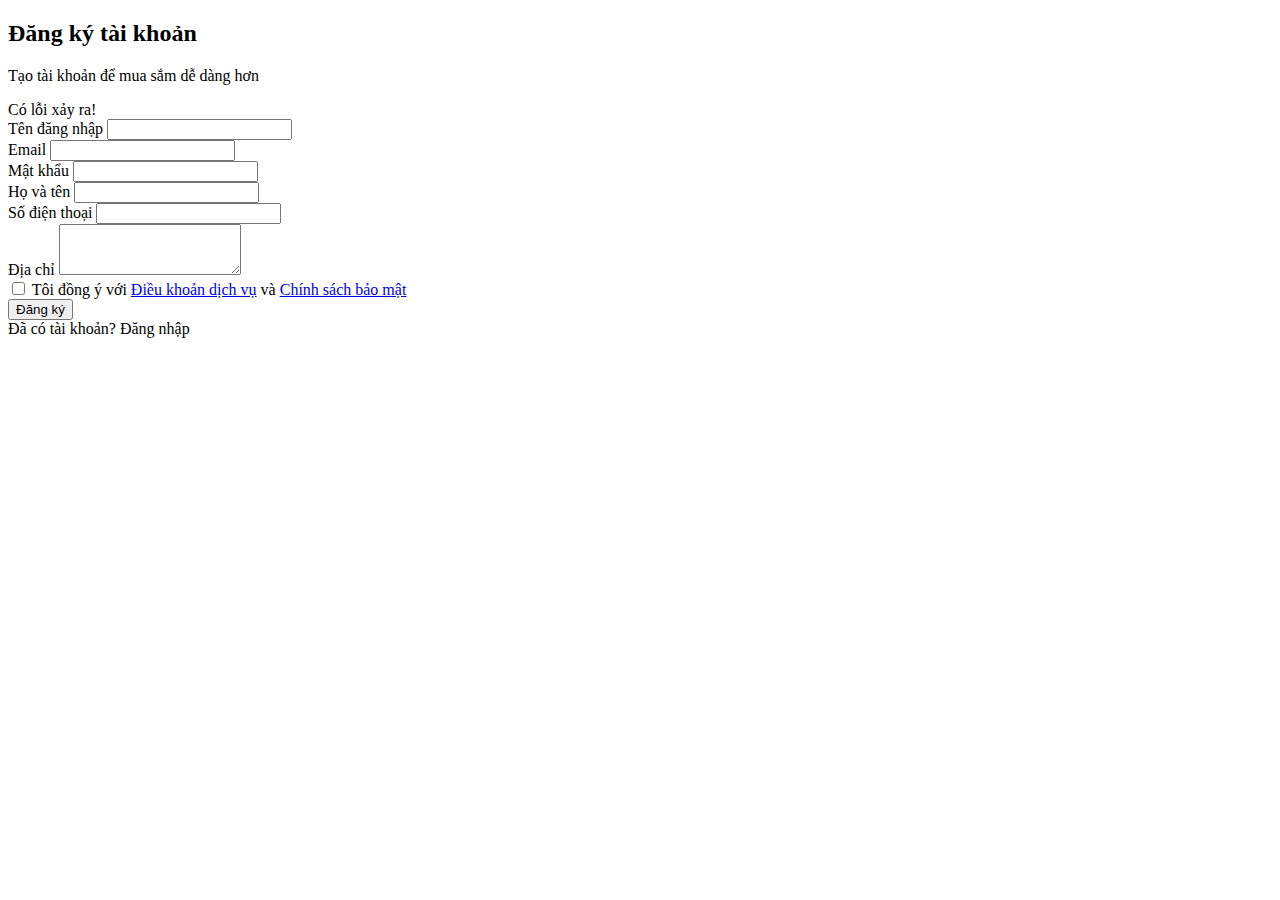
<file: src/main/resources/templates/register.html>
<!DOCTYPE html>
<html xmlns:th="http://www.thymeleaf.org"
      th:replace="~{layout :: layout(~{::title}, ~{::main})}">
<head>
    <title>Đăng ký - Pet Shop</title>
</head>
<body>
<main>
    <section class="section">
        <div class="container">
            <div class="form-container">
                <div class="form-title">
                    <h2>Đăng ký tài khoản</h2>
                    <p>Tạo tài khoản để mua sắm dễ dàng hơn</p>
                </div>

                <div class="alert alert-danger" th:if="${error != null}" th:text="${error}">
                    Có lỗi xảy ra!
                </div>

                <form th:action="@{/register}" method="post" th:object="${user}">
                    <div class="form-group">
                        <label for="username" class="form-label">Tên đăng nhập</label>
                        <input type="text" id="username" name="username" class="form-control" th:field="*{username}" required>
                        <div class="error-message" th:if="${#fields.hasErrors('username')}" th:errors="*{username}"></div>
                    </div>

                    <div class="form-group">
                        <label for="email" class="form-label">Email</label>
                        <input type="email" id="email" name="email" class="form-control" th:field="*{email}" required>
                        <div class="error-message" th:if="${#fields.hasErrors('email')}" th:errors="*{email}"></div>
                    </div>

                    <div class="form-group">
                        <label for="password" class="form-label">Mật khẩu</label>
                        <input type="password" id="password" name="password" class="form-control" th:field="*{password}" required>
                        <div class="error-message" th:if="${#fields.hasErrors('password')}" th:errors="*{password}"></div>
                    </div>

                    <div class="form-group">
                        <label for="fullName" class="form-label">Họ và tên</label>
                        <input type="text" id="fullName" name="fullName" class="form-control" th:field="*{fullName}" required>
                        <div class="error-message" th:if="${#fields.hasErrors('fullName')}" th:errors="*{fullName}"></div>
                    </div>

                    <div class="form-group">
                        <label for="phone" class="form-label">Số điện thoại</label>
                        <input type="text" id="phone" name="phone" class="form-control" th:field="*{phone}">
                        <div class="error-message" th:if="${#fields.hasErrors('phone')}" th:errors="*{phone}"></div>
                    </div>

                    <div class="form-group">
                        <label for="address" class="form-label">Địa chỉ</label>
                        <textarea id="address" name="address" class="form-control" th:field="*{address}" rows="3"></textarea>
                        <div class="error-message" th:if="${#fields.hasErrors('address')}" th:errors="*{address}"></div>
                    </div>

                    <div class="form-check">
                        <input type="checkbox" id="terms" name="terms" class="form-check-input" required>
                        <label for="terms" class="form-check-label">Tôi đồng ý với <a href="#">Điều khoản dịch vụ</a> và <a href="#">Chính sách bảo mật</a></label>
                    </div>

                    <div class="form-action">
                        <button type="submit" class="btn btn-primary btn-block">Đăng ký</button>
                    </div>
                </form>

                <div class="form-link">
                    Đã có tài khoản? <a th:href="@{/login}">Đăng nhập</a>
                </div>
            </div>
        </div>
    </section>
</main>
</body>
</html>
</file>
